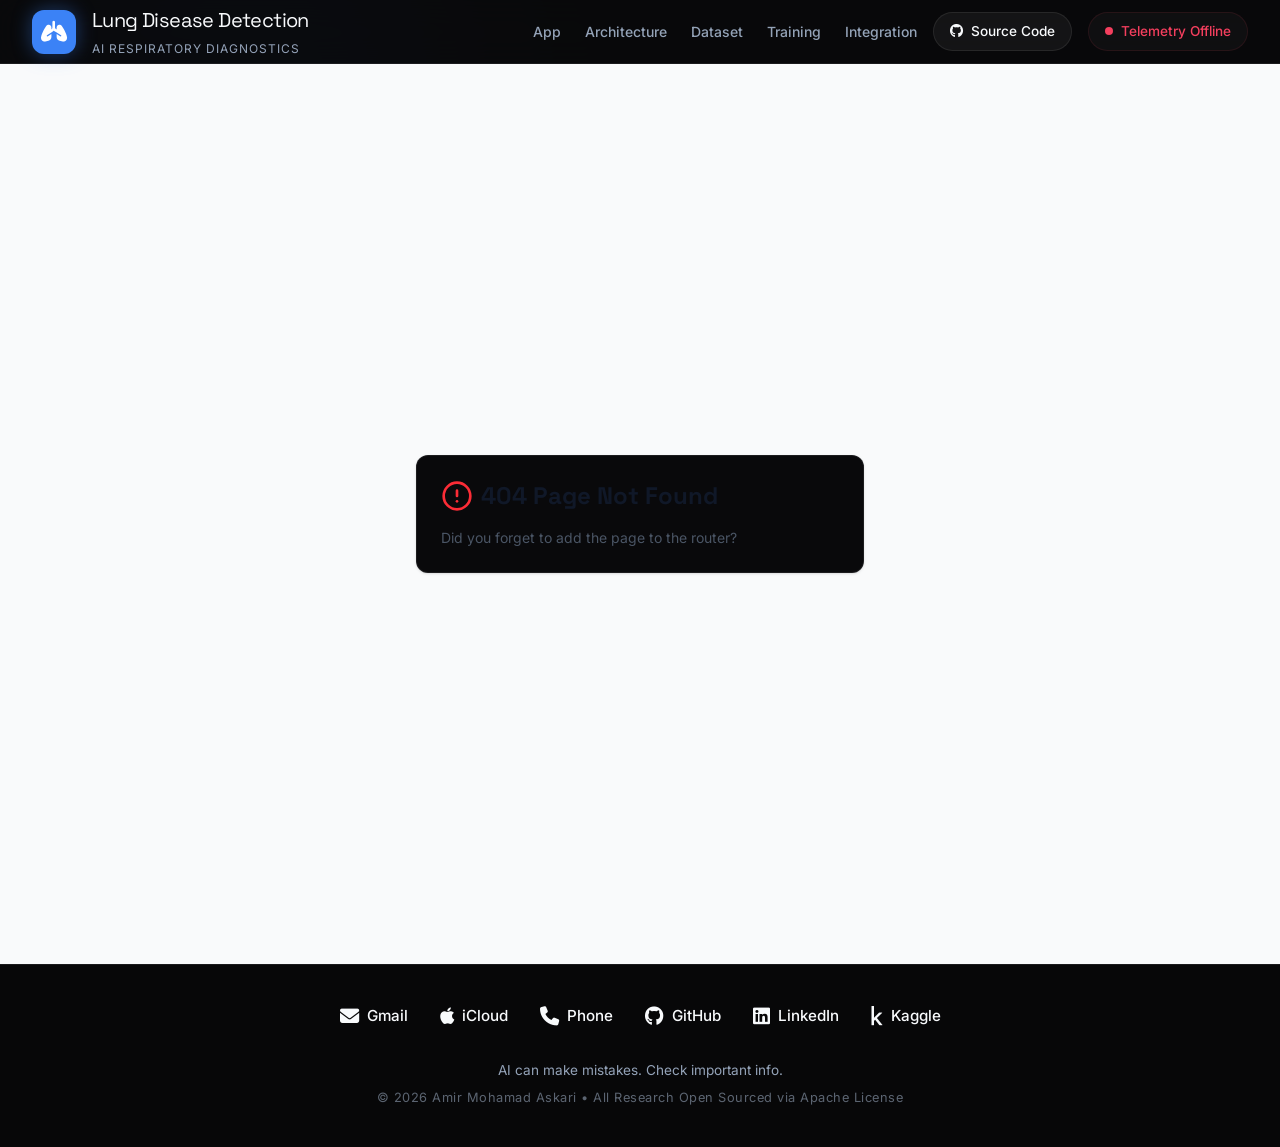
<file: deployment/frontend/index.html>
<!DOCTYPE html>
<html lang="en">
  <head>
    <meta charset="UTF-8" />
    <meta name="viewport" content="width=device-width, initial-scale=1.0, maximum-scale=1" />
    <title>Lung Disease Detection</title>
    <meta name="description" content="Lung Disease Detection — a Web App for Lung Disease Detection." />
    <meta name="robots" content="index, follow" />
    <meta property="og:title" content="Lung Disease Detection" />
    <meta property="og:description" content="Lung Disease Detection — a Web App for Lung Disease Detection." />
    <meta property="og:type" content="website" />
    <meta name="twitter:card" content="summary_large_image" />
    <meta name="twitter:title" content="Lung Disease Detection" />
    <meta name="twitter:description" content="Lung Disease Detection — a Web App for Lung Disease Detection." />
    <script>
      (function (location) {
        if (location.search[1] === "/") {
          var decoded = location.search
            .slice(1)
            .split("&")
            .map(function (part) {
              return part.replace(/~and~/g, "&");
            })
            .join("?");

          window.history.replaceState(
            null,
            null,
            location.pathname.slice(0, -1) + decoded + location.hash
          );
        }
      })(window.location);
    </script>
    <link rel="icon" type="image/svg+xml" href="./favicon.svg" />
    <link rel="preconnect" href="https://fonts.googleapis.com">
    <link rel="preconnect" href="https://fonts.gstatic.com" crossorigin>
    <link href="https://fonts.googleapis.com/css2?family=Inter:wght@300;400;500;600;700&family=Space+Grotesk:wght@500;700&display=swap" rel="stylesheet">
    <link href="https://cdnjs.cloudflare.com/ajax/libs/font-awesome/6.4.0/css/all.min.css" rel="stylesheet">
    <script src="./config.js"></script>
    <script type="module" crossorigin src="./app.js"></script>
    <link rel="stylesheet" crossorigin href="./styles.css">
  </head>
  <body>
    <div id="root"></div>
  </body>
</html>
</file>
<file: deployment/frontend/styles.css>
@import"https://fonts.googleapis.com/css2?family=Inter:wght@300;400;500;600;700&family=Space+Grotesk:wght@500;700&display=swap";@layer components;@layer properties{@supports (((-webkit-hyphens:none)) and (not (margin-trim:inline))) or ((-moz-orient:inline) and (not (color:rgb(from red r g b)))){*,:before,:after,::backdrop{--tw-translate-x:0;--tw-translate-y:0;--tw-translate-z:0;--tw-rotate-x:initial;--tw-rotate-y:initial;--tw-rotate-z:initial;--tw-skew-x:initial;--tw-skew-y:initial;--tw-space-y-reverse:0;--tw-space-x-reverse:0;--tw-divide-y-reverse:0;--tw-border-style:solid;--tw-leading:initial;--tw-font-weight:initial;--tw-tracking:initial;--tw-ordinal:initial;--tw-slashed-zero:initial;--tw-numeric-figure:initial;--tw-numeric-spacing:initial;--tw-numeric-fraction:initial;--tw-shadow:0 0 #0000;--tw-shadow-color:initial;--tw-shadow-alpha:100%;--tw-inset-shadow:0 0 #0000;--tw-inset-shadow-color:initial;--tw-inset-shadow-alpha:100%;--tw-ring-color:initial;--tw-ring-shadow:0 0 #0000;--tw-inset-ring-color:initial;--tw-inset-ring-shadow:0 0 #0000;--tw-ring-inset:initial;--tw-ring-offset-width:0px;--tw-ring-offset-color:#fff;--tw-ring-offset-shadow:0 0 #0000;--tw-outline-style:solid;--tw-blur:initial;--tw-brightness:initial;--tw-contrast:initial;--tw-grayscale:initial;--tw-hue-rotate:initial;--tw-invert:initial;--tw-opacity:initial;--tw-saturate:initial;--tw-sepia:initial;--tw-drop-shadow:initial;--tw-drop-shadow-color:initial;--tw-drop-shadow-alpha:100%;--tw-drop-shadow-size:initial;--tw-backdrop-blur:initial;--tw-backdrop-brightness:initial;--tw-backdrop-contrast:initial;--tw-backdrop-grayscale:initial;--tw-backdrop-hue-rotate:initial;--tw-backdrop-invert:initial;--tw-backdrop-opacity:initial;--tw-backdrop-saturate:initial;--tw-backdrop-sepia:initial;--tw-duration:initial;--tw-ease:initial;--tw-content:"";--tw-scale-x:1;--tw-scale-y:1;--tw-scale-z:1;--tw-animation-delay:0s;--tw-animation-direction:normal;--tw-animation-duration:initial;--tw-animation-fill-mode:none;--tw-animation-iteration-count:1;--tw-enter-blur:0;--tw-enter-opacity:1;--tw-enter-rotate:0;--tw-enter-scale:1;--tw-enter-translate-x:0;--tw-enter-translate-y:0;--tw-exit-blur:0;--tw-exit-opacity:1;--tw-exit-rotate:0;--tw-exit-scale:1;--tw-exit-translate-x:0;--tw-exit-translate-y:0}}}@layer theme{:root,:host{--color-red-50:oklch(97.1% .013 17.38);--color-red-300:oklch(80.8% .114 19.571);--color-red-400:oklch(70.4% .191 22.216);--color-red-500:oklch(63.7% .237 25.331);--color-red-600:oklch(57.7% .245 27.325);--color-amber-400:oklch(82.8% .189 84.429);--color-amber-500:oklch(76.9% .188 70.08);--color-emerald-400:oklch(76.5% .177 163.223);--color-emerald-500:oklch(69.6% .17 162.48);--color-cyan-400:oklch(78.9% .154 211.53);--color-cyan-500:oklch(71.5% .143 215.221);--color-purple-400:oklch(71.4% .203 305.504);--color-purple-500:oklch(62.7% .265 303.9);--color-rose-300:oklch(81% .117 11.638);--color-rose-400:oklch(71.2% .194 13.428);--color-rose-500:oklch(64.5% .246 16.439);--color-gray-50:oklch(98.5% .002 247.839);--color-gray-600:oklch(44.6% .03 256.802);--color-gray-900:oklch(21% .034 264.665);--color-black:#000;--color-white:#fff;--spacing:.25rem;--container-sm:24rem;--container-md:28rem;--container-lg:32rem;--container-3xl:48rem;--container-4xl:56rem;--container-5xl:64rem;--container-6xl:72rem;--text-xs:.75rem;--text-xs--line-height:calc(1 / .75);--text-sm:.875rem;--text-sm--line-height:calc(1.25 / .875);--text-base:1rem;--text-base--line-height: 1.5 ;--text-lg:1.125rem;--text-lg--line-height:calc(1.75 / 1.125);--text-xl:1.25rem;--text-xl--line-height:calc(1.75 / 1.25);--text-2xl:1.5rem;--text-2xl--line-height:calc(2 / 1.5);--text-3xl:1.875rem;--text-3xl--line-height: 1.2 ;--text-4xl:2.25rem;--text-4xl--line-height:calc(2.5 / 2.25);--text-5xl:3rem;--text-5xl--line-height:1;--text-7xl:4.5rem;--text-7xl--line-height:1;--font-weight-normal:400;--font-weight-medium:500;--font-weight-semibold:600;--font-weight-bold:700;--font-weight-black:900;--tracking-tight:-.025em;--tracking-wide:.025em;--tracking-wider:.05em;--tracking-widest:.1em;--leading-tight:1.25;--leading-snug:1.375;--leading-normal:1.5;--leading-relaxed:1.625;--radius-2xl:1rem;--ease-in-out:cubic-bezier(.4, 0, .2, 1);--animate-spin:spin 1s linear infinite;--animate-pulse:pulse 2s cubic-bezier(.4, 0, .6, 1) infinite;--blur-md:12px;--blur-3xl:64px;--aspect-video:16 / 9;--default-transition-duration:.15s;--default-transition-timing-function:cubic-bezier(.4, 0, .2, 1);--default-font-family:"Inter", sans-serif;--default-mono-font-family:var(--app-font-mono);--color-border:hsl(var(--border))}}@layer base{*,:after,:before,::backdrop{box-sizing:border-box;border:0 solid;margin:0;padding:0}::file-selector-button{box-sizing:border-box;border:0 solid;margin:0;padding:0}html,:host{-webkit-text-size-adjust:100%;tab-size:4;line-height:1.5;font-family:var(--default-font-family,ui-sans-serif, system-ui, sans-serif, "Apple Color Emoji", "Segoe UI Emoji", "Segoe UI Symbol", "Noto Color Emoji");font-feature-settings:var(--default-font-feature-settings,normal);font-variation-settings:var(--default-font-variation-settings,normal);-webkit-tap-highlight-color:transparent}hr{height:0;color:inherit;border-top-width:1px}abbr:where([title]){-webkit-text-decoration:underline dotted;text-decoration:underline dotted}h1,h2,h3,h4,h5,h6{font-size:inherit;font-weight:inherit}a{color:inherit;-webkit-text-decoration:inherit;text-decoration:inherit}b,strong{font-weight:bolder}code,kbd,samp,pre{font-family:var(--default-mono-font-family,ui-monospace, SFMono-Regular, Menlo, Monaco, Consolas, "Liberation Mono", "Courier New", monospace);font-feature-settings:var(--default-mono-font-feature-settings,normal);font-variation-settings:var(--default-mono-font-variation-settings,normal);font-size:1em}small{font-size:80%}sub,sup{vertical-align:baseline;font-size:75%;line-height:0;position:relative}sub{bottom:-.25em}sup{top:-.5em}table{text-indent:0;border-color:inherit;border-collapse:collapse}:-moz-focusring{outline:auto}progress{vertical-align:baseline}summary{display:list-item}ol,ul,menu{list-style:none}img,svg,video,canvas,audio,iframe,embed,object{vertical-align:middle;display:block}img,video{max-width:100%;height:auto}button,input,select,optgroup,textarea{font:inherit;font-feature-settings:inherit;font-variation-settings:inherit;letter-spacing:inherit;color:inherit;opacity:1;background-color:#0000;border-radius:0}::file-selector-button{font:inherit;font-feature-settings:inherit;font-variation-settings:inherit;letter-spacing:inherit;color:inherit;opacity:1;background-color:#0000;border-radius:0}:where(select:is([multiple],[size])) optgroup{font-weight:bolder}:where(select:is([multiple],[size])) optgroup option{padding-inline-start:20px}::file-selector-button{margin-inline-end:4px}::placeholder{opacity:1}@supports (not ((-webkit-appearance:-apple-pay-button))) or (contain-intrinsic-size:1px){::placeholder{color:currentColor}@supports (color:color-mix(in lab,red,red)){::placeholder{color:color-mix(in oklab,currentcolor 50%,transparent)}}}textarea{resize:vertical}::-webkit-search-decoration{-webkit-appearance:none}::-webkit-date-and-time-value{min-height:1lh;text-align:inherit}::-webkit-datetime-edit{display:inline-flex}::-webkit-datetime-edit-fields-wrapper{padding:0}::-webkit-datetime-edit{padding-block:0}::-webkit-datetime-edit-year-field{padding-block:0}::-webkit-datetime-edit-month-field{padding-block:0}::-webkit-datetime-edit-day-field{padding-block:0}::-webkit-datetime-edit-hour-field{padding-block:0}::-webkit-datetime-edit-minute-field{padding-block:0}::-webkit-datetime-edit-second-field{padding-block:0}::-webkit-datetime-edit-millisecond-field{padding-block:0}::-webkit-datetime-edit-meridiem-field{padding-block:0}::-webkit-calendar-picker-indicator{line-height:1}:-moz-ui-invalid{box-shadow:none}button,input:where([type=button],[type=reset],[type=submit]){appearance:button}::file-selector-button{appearance:button}::-webkit-inner-spin-button{height:auto}::-webkit-outer-spin-button{height:auto}[hidden]:where(:not([hidden=until-found])){display:none!important}*{border-color:hsl(var(--border))}body{background-color:hsl(var(--background));color:hsl(var(--foreground));-webkit-font-smoothing:antialiased;-moz-osx-font-smoothing:grayscale;font-family:Inter,sans-serif}h1,h2,h3,h4,h5,h6{font-family:Space Grotesk,sans-serif}}@layer utilities{.\@container\/field-group{container:field-group/inline-size}.pointer-events-auto{pointer-events:auto}.pointer-events-none{pointer-events:none}.invisible{visibility:hidden}.sr-only{clip-path:inset(50%);white-space:nowrap;border-width:0;width:1px;height:1px;margin:-1px;padding:0;position:absolute;overflow:hidden}.absolute{position:absolute}.fixed{position:fixed}.relative{position:relative}.static{position:static}.sticky{position:sticky}.inset-0{inset:calc(var(--spacing) * 0)}.inset-x-0{inset-inline:calc(var(--spacing) * 0)}.inset-y-0{inset-block:calc(var(--spacing) * 0)}.-top-2\.5{top:calc(var(--spacing) * -2.5)}.-top-12{top:calc(var(--spacing) * -12)}.top-0{top:calc(var(--spacing) * 0)}.top-1\.5{top:calc(var(--spacing) * 1.5)}.top-1\/2{top:50%}.top-2{top:calc(var(--spacing) * 2)}.top-3\.5{top:calc(var(--spacing) * 3.5)}.top-4{top:calc(var(--spacing) * 4)}.top-\[1px\]{top:1px}.top-\[50\%\]{top:50%}.top-\[60\%\]{top:60%}.top-full{top:100%}.-right-12{right:calc(var(--spacing) * -12)}.right-0{right:calc(var(--spacing) * 0)}.right-1{right:calc(var(--spacing) * 1)}.right-2{right:calc(var(--spacing) * 2)}.right-3{right:calc(var(--spacing) * 3)}.right-4{right:calc(var(--spacing) * 4)}.-bottom-12{bottom:calc(var(--spacing) * -12)}.bottom-0{bottom:calc(var(--spacing) * 0)}.-left-12{left:calc(var(--spacing) * -12)}.left-0{left:calc(var(--spacing) * 0)}.left-1\/2{left:50%}.left-2{left:calc(var(--spacing) * 2)}.left-\[50\%\]{left:50%}.z-0{z-index:0}.z-10{z-index:10}.z-20{z-index:20}.z-50{z-index:50}.z-\[1\]{z-index:1}.z-\[100\]{z-index:100}.order-first{order:-9999}.order-last{order:9999}.container{width:100%}@media(min-width:40rem){.container{max-width:40rem}}@media(min-width:48rem){.container{max-width:48rem}}@media(min-width:64rem){.container{max-width:64rem}}@media(min-width:80rem){.container{max-width:80rem}}@media(min-width:96rem){.container{max-width:96rem}}.\!m-0{margin:calc(var(--spacing) * 0)!important}.-mx-1{margin-inline:calc(var(--spacing) * -1)}.mx-2{margin-inline:calc(var(--spacing) * 2)}.mx-3\.5{margin-inline:calc(var(--spacing) * 3.5)}.mx-4{margin-inline:calc(var(--spacing) * 4)}.mx-auto{margin-inline:auto}.-my-2{margin-block:calc(var(--spacing) * -2)}.my-0{margin-block:calc(var(--spacing) * 0)}.my-0\.5{margin-block:calc(var(--spacing) * .5)}.my-1{margin-block:calc(var(--spacing) * 1)}.-mt-4{margin-top:calc(var(--spacing) * -4)}.mt-0\.5{margin-top:calc(var(--spacing) * .5)}.mt-1{margin-top:calc(var(--spacing) * 1)}.mt-1\.5{margin-top:calc(var(--spacing) * 1.5)}.mt-2{margin-top:calc(var(--spacing) * 2)}.mt-3{margin-top:calc(var(--spacing) * 3)}.mt-4{margin-top:calc(var(--spacing) * 4)}.mt-6{margin-top:calc(var(--spacing) * 6)}.mt-24{margin-top:calc(var(--spacing) * 24)}.mt-auto{margin-top:auto}.mr-2{margin-right:calc(var(--spacing) * 2)}.mb-1{margin-bottom:calc(var(--spacing) * 1)}.mb-2{margin-bottom:calc(var(--spacing) * 2)}.mb-3{margin-bottom:calc(var(--spacing) * 3)}.mb-4{margin-bottom:calc(var(--spacing) * 4)}.mb-6{margin-bottom:calc(var(--spacing) * 6)}.mb-8{margin-bottom:calc(var(--spacing) * 8)}.mb-10{margin-bottom:calc(var(--spacing) * 10)}.mb-12{margin-bottom:calc(var(--spacing) * 12)}.mb-16{margin-bottom:calc(var(--spacing) * 16)}.-ml-4{margin-left:calc(var(--spacing) * -4)}.ml-1{margin-left:calc(var(--spacing) * 1)}.ml-4{margin-left:calc(var(--spacing) * 4)}.ml-auto{margin-left:auto}.line-clamp-2{-webkit-line-clamp:2;-webkit-box-orient:vertical;display:-webkit-box;overflow:hidden}.block{display:block}.flex{display:flex}.grid{display:grid}.hidden{display:none}.inline-block{display:inline-block}.inline-flex{display:inline-flex}.table{display:table}.aspect-square{aspect-ratio:1}.aspect-video{aspect-ratio:var(--aspect-video)}.size-4{width:calc(var(--spacing) * 4);height:calc(var(--spacing) * 4)}.size-6{width:calc(var(--spacing) * 6);height:calc(var(--spacing) * 6)}.size-8{width:calc(var(--spacing) * 8);height:calc(var(--spacing) * 8)}.size-10{width:calc(var(--spacing) * 10);height:calc(var(--spacing) * 10)}.size-\[--cell-size\]{width:--cell-size;height:--cell-size}.h-1\.5{height:calc(var(--spacing) * 1.5)}.h-2{height:calc(var(--spacing) * 2)}.h-2\.5{height:calc(var(--spacing) * 2.5)}.h-3{height:calc(var(--spacing) * 3)}.h-3\.5{height:calc(var(--spacing) * 3.5)}.h-4{height:calc(var(--spacing) * 4)}.h-5{height:calc(var(--spacing) * 5)}.h-6{height:calc(var(--spacing) * 6)}.h-7{height:calc(var(--spacing) * 7)}.h-8{height:calc(var(--spacing) * 8)}.h-9{height:calc(var(--spacing) * 9)}.h-10{height:calc(var(--spacing) * 10)}.h-12{height:calc(var(--spacing) * 12)}.h-24{height:calc(var(--spacing) * 24)}.h-\[--cell-size\]{height:--cell-size}.h-\[1px\]{height:1px}.h-\[400px\]{height:400px}.h-\[800px\]{height:800px}.h-\[var\(--radix-navigation-menu-viewport-height\)\]{height:var(--radix-navigation-menu-viewport-height)}.h-\[var\(--radix-select-trigger-height\)\]{height:var(--radix-select-trigger-height)}.h-auto{height:auto}.h-full{height:100%}.h-px{height:1px}.h-svh{height:100svh}.max-h-\[--radix-context-menu-content-available-height\]{max-height:--radix-context-menu-content-available-height}.max-h-\[--radix-select-content-available-height\]{max-height:--radix-select-content-available-height}.max-h-\[300px\]{max-height:300px}.max-h-\[var\(--radix-dropdown-menu-content-available-height\)\]{max-height:var(--radix-dropdown-menu-content-available-height)}.max-h-screen{max-height:100vh}.min-h-0{min-height:calc(var(--spacing) * 0)}.min-h-8{min-height:calc(var(--spacing) * 8)}.min-h-9{min-height:calc(var(--spacing) * 9)}.min-h-10{min-height:calc(var(--spacing) * 10)}.min-h-\[60px\]{min-height:60px}.min-h-screen{min-height:100vh}.min-h-svh{min-height:100svh}.w-0{width:calc(var(--spacing) * 0)}.w-0\.5{width:calc(var(--spacing) * .5)}.w-1{width:calc(var(--spacing) * 1)}.w-1\.5{width:calc(var(--spacing) * 1.5)}.w-2{width:calc(var(--spacing) * 2)}.w-2\.5{width:calc(var(--spacing) * 2.5)}.w-3{width:calc(var(--spacing) * 3)}.w-3\.5{width:calc(var(--spacing) * 3.5)}.w-3\/4{width:75%}.w-4{width:calc(var(--spacing) * 4)}.w-5{width:calc(var(--spacing) * 5)}.w-6{width:calc(var(--spacing) * 6)}.w-7{width:calc(var(--spacing) * 7)}.w-8{width:calc(var(--spacing) * 8)}.w-9{width:calc(var(--spacing) * 9)}.w-10{width:calc(var(--spacing) * 10)}.w-24{width:calc(var(--spacing) * 24)}.w-64{width:calc(var(--spacing) * 64)}.w-72{width:calc(var(--spacing) * 72)}.w-\[--cell-size\]{width:--cell-size}.w-\[1px\]{width:1px}.w-\[100px\]{width:100px}.w-\[400px\]{width:400px}.w-\[800px\]{width:800px}.w-\[var\(--sidebar-width\)\]{width:var(--sidebar-width)}.w-auto{width:auto}.w-fit{width:fit-content}.w-full{width:100%}.w-max{width:max-content}.w-px{width:1px}.max-w-3xl{max-width:var(--container-3xl)}.max-w-4xl{max-width:var(--container-4xl)}.max-w-5xl{max-width:var(--container-5xl)}.max-w-6xl{max-width:var(--container-6xl)}.max-w-\[var\(--skeleton-width\)\]{max-width:var(--skeleton-width)}.max-w-lg{max-width:var(--container-lg)}.max-w-max{max-width:max-content}.max-w-md{max-width:var(--container-md)}.max-w-sm{max-width:var(--container-sm)}.min-w-0{min-width:calc(var(--spacing) * 0)}.min-w-5{min-width:calc(var(--spacing) * 5)}.min-w-8{min-width:calc(var(--spacing) * 8)}.min-w-9{min-width:calc(var(--spacing) * 9)}.min-w-10{min-width:calc(var(--spacing) * 10)}.min-w-\[--cell-size\]{min-width:--cell-size}.min-w-\[8rem\]{min-width:8rem}.min-w-\[12rem\]{min-width:12rem}.min-w-\[var\(--radix-select-trigger-width\)\]{min-width:var(--radix-select-trigger-width)}.flex-1{flex:1}.flex-shrink-0,.shrink-0{flex-shrink:0}.flex-grow,.grow{flex-grow:1}.grow-0{flex-grow:0}.basis-full{flex-basis:100%}.caption-bottom{caption-side:bottom}.border-collapse{border-collapse:collapse}.origin-\[--radix-context-menu-content-transform-origin\]{transform-origin:--radix-context-menu-content-transform-origin}.origin-\[--radix-dropdown-menu-content-transform-origin\]{transform-origin:--radix-dropdown-menu-content-transform-origin}.origin-\[--radix-hover-card-content-transform-origin\]{transform-origin:--radix-hover-card-content-transform-origin}.origin-\[--radix-menubar-content-transform-origin\]{transform-origin:--radix-menubar-content-transform-origin}.origin-\[--radix-popover-content-transform-origin\]{transform-origin:--radix-popover-content-transform-origin}.origin-\[--radix-select-content-transform-origin\]{transform-origin:--radix-select-content-transform-origin}.origin-\[--radix-tooltip-content-transform-origin\]{transform-origin:--radix-tooltip-content-transform-origin}.-translate-x-1\/2{--tw-translate-x: -50% ;translate:var(--tw-translate-x) var(--tw-translate-y)}.-translate-x-px{--tw-translate-x:-1px;translate:var(--tw-translate-x) var(--tw-translate-y)}.translate-x-\[-50\%\]{--tw-translate-x:-50%;translate:var(--tw-translate-x) var(--tw-translate-y)}.translate-x-px{--tw-translate-x:1px;translate:var(--tw-translate-x) var(--tw-translate-y)}.-translate-y-1\/2{--tw-translate-y: -50% ;translate:var(--tw-translate-x) var(--tw-translate-y)}.translate-y-\[-50\%\]{--tw-translate-y:-50%;translate:var(--tw-translate-x) var(--tw-translate-y)}.rotate-45{rotate:45deg}.rotate-90{rotate:90deg}.transform{transform:var(--tw-rotate-x,) var(--tw-rotate-y,) var(--tw-rotate-z,) var(--tw-skew-x,) var(--tw-skew-y,)}.animate-caret-blink{animation:1.25s ease-out infinite caret-blink}.animate-in{animation:enter var(--tw-animation-duration,var(--tw-duration,.15s))var(--tw-ease,ease)var(--tw-animation-delay,0s)var(--tw-animation-iteration-count,1)var(--tw-animation-direction,normal)var(--tw-animation-fill-mode,none)}.animate-pulse{animation:var(--animate-pulse)}.animate-spin{animation:var(--animate-spin)}.cursor-default{cursor:default}.cursor-pointer{cursor:pointer}.cursor-text{cursor:text}.touch-none{touch-action:none}.resize-none{resize:none}.list-disc{list-style-type:disc}.list-none{list-style-type:none}.grid-cols-1{grid-template-columns:repeat(1,minmax(0,1fr))}.grid-cols-2{grid-template-columns:repeat(2,minmax(0,1fr))}.flex-col{flex-direction:column}.flex-col-reverse{flex-direction:column-reverse}.flex-row{flex-direction:row}.flex-wrap{flex-wrap:wrap}.place-content-center{place-content:center}.items-center{align-items:center}.items-end{align-items:flex-end}.items-start{align-items:flex-start}.items-stretch{align-items:stretch}.justify-between{justify-content:space-between}.justify-center{justify-content:center}.justify-start{justify-content:flex-start}.gap-1{gap:calc(var(--spacing) * 1)}.gap-1\.5{gap:calc(var(--spacing) * 1.5)}.gap-2{gap:calc(var(--spacing) * 2)}.gap-2\.5{gap:calc(var(--spacing) * 2.5)}.gap-3{gap:calc(var(--spacing) * 3)}.gap-4{gap:calc(var(--spacing) * 4)}.gap-5{gap:calc(var(--spacing) * 5)}.gap-6{gap:calc(var(--spacing) * 6)}.gap-7{gap:calc(var(--spacing) * 7)}.gap-8{gap:calc(var(--spacing) * 8)}:where(.space-y-1>:not(:last-child)){--tw-space-y-reverse:0;margin-block-start:calc(calc(var(--spacing) * 1) * var(--tw-space-y-reverse));margin-block-end:calc(calc(var(--spacing) * 1) * calc(1 - var(--tw-space-y-reverse)))}:where(.space-y-1\.5>:not(:last-child)){--tw-space-y-reverse:0;margin-block-start:calc(calc(var(--spacing) * 1.5) * var(--tw-space-y-reverse));margin-block-end:calc(calc(var(--spacing) * 1.5) * calc(1 - var(--tw-space-y-reverse)))}:where(.space-y-2>:not(:last-child)){--tw-space-y-reverse:0;margin-block-start:calc(calc(var(--spacing) * 2) * var(--tw-space-y-reverse));margin-block-end:calc(calc(var(--spacing) * 2) * calc(1 - var(--tw-space-y-reverse)))}:where(.space-y-3>:not(:last-child)){--tw-space-y-reverse:0;margin-block-start:calc(calc(var(--spacing) * 3) * var(--tw-space-y-reverse));margin-block-end:calc(calc(var(--spacing) * 3) * calc(1 - var(--tw-space-y-reverse)))}:where(.space-y-4>:not(:last-child)){--tw-space-y-reverse:0;margin-block-start:calc(calc(var(--spacing) * 4) * var(--tw-space-y-reverse));margin-block-end:calc(calc(var(--spacing) * 4) * calc(1 - var(--tw-space-y-reverse)))}:where(.space-y-5>:not(:last-child)){--tw-space-y-reverse:0;margin-block-start:calc(calc(var(--spacing) * 5) * var(--tw-space-y-reverse));margin-block-end:calc(calc(var(--spacing) * 5) * calc(1 - var(--tw-space-y-reverse)))}:where(.space-y-6>:not(:last-child)){--tw-space-y-reverse:0;margin-block-start:calc(calc(var(--spacing) * 6) * var(--tw-space-y-reverse));margin-block-end:calc(calc(var(--spacing) * 6) * calc(1 - var(--tw-space-y-reverse)))}:where(.space-y-8>:not(:last-child)){--tw-space-y-reverse:0;margin-block-start:calc(calc(var(--spacing) * 8) * var(--tw-space-y-reverse));margin-block-end:calc(calc(var(--spacing) * 8) * calc(1 - var(--tw-space-y-reverse)))}:where(.space-y-12>:not(:last-child)){--tw-space-y-reverse:0;margin-block-start:calc(calc(var(--spacing) * 12) * var(--tw-space-y-reverse));margin-block-end:calc(calc(var(--spacing) * 12) * calc(1 - var(--tw-space-y-reverse)))}:where(.space-x-1>:not(:last-child)){--tw-space-x-reverse:0;margin-inline-start:calc(calc(var(--spacing) * 1) * var(--tw-space-x-reverse));margin-inline-end:calc(calc(var(--spacing) * 1) * calc(1 - var(--tw-space-x-reverse)))}:where(.space-x-4>:not(:last-child)){--tw-space-x-reverse:0;margin-inline-start:calc(calc(var(--spacing) * 4) * var(--tw-space-x-reverse));margin-inline-end:calc(calc(var(--spacing) * 4) * calc(1 - var(--tw-space-x-reverse)))}:where(.divide-y>:not(:last-child)){--tw-divide-y-reverse:0;border-bottom-style:var(--tw-border-style);border-top-style:var(--tw-border-style);border-top-width:calc(1px * var(--tw-divide-y-reverse));border-bottom-width:calc(1px * calc(1 - var(--tw-divide-y-reverse)))}:where(.divide-white\/5>:not(:last-child)){border-color:#ffffff0d}@supports (color:color-mix(in lab,red,red)){:where(.divide-white\/5>:not(:last-child)){border-color:color-mix(in oklab,var(--color-white) 5%,transparent)}}.self-stretch{align-self:stretch}.truncate{text-overflow:ellipsis;white-space:nowrap;overflow:hidden}.overflow-auto{overflow:auto}.overflow-hidden{overflow:hidden}.overflow-x-auto{overflow-x:auto}.overflow-x-hidden{overflow-x:hidden}.overflow-y-auto{overflow-y:auto}.rounded{border-radius:.25rem}.rounded-2xl{border-radius:var(--radius-2xl)}.rounded-\[2px\]{border-radius:2px}.rounded-\[calc\(var\(--radius\)-5px\)\]{border-radius:calc(var(--radius) - 5px)}.rounded-\[inherit\]{border-radius:inherit}.rounded-full{border-radius:3.40282e38px}.rounded-lg{border-radius:var(--radius)}.rounded-md{border-radius:calc(var(--radius) - 2px)}.rounded-none{border-radius:0}.rounded-sm{border-radius:calc(var(--radius) - 4px)}.rounded-xl{border-radius:calc(var(--radius) + 4px)}.rounded-t-\[10px\]{border-top-left-radius:10px;border-top-right-radius:10px}.rounded-l-md{border-top-left-radius:calc(var(--radius) - 2px);border-bottom-left-radius:calc(var(--radius) - 2px)}.rounded-tl-sm{border-top-left-radius:calc(var(--radius) - 4px)}.rounded-r-md{border-top-right-radius:calc(var(--radius) - 2px);border-bottom-right-radius:calc(var(--radius) - 2px)}.border{border-style:var(--tw-border-style);border-width:1px}.border-0{border-style:var(--tw-border-style);border-width:0}.border-2{border-style:var(--tw-border-style);border-width:2px}.border-\[1\.5px\]{border-style:var(--tw-border-style);border-width:1.5px}.border-y{border-block-style:var(--tw-border-style);border-block-width:1px}.border-t{border-top-style:var(--tw-border-style);border-top-width:1px}.border-r{border-right-style:var(--tw-border-style);border-right-width:1px}.border-b{border-bottom-style:var(--tw-border-style);border-bottom-width:1px}.border-l{border-left-style:var(--tw-border-style);border-left-width:1px}.border-dashed{--tw-border-style:dashed;border-style:dashed}.\[border-color\:var\(--badge-outline\)\]{border-color:var(--badge-outline)}.\[border-color\:var\(--button-outline\)\]{border-color:var(--button-outline)}.border-\[--color-border\]{border-color:--color-border}.border-amber-500\/30{border-color:#f99c004d}@supports (color:color-mix(in lab,red,red)){.border-amber-500\/30{border-color:color-mix(in oklab,var(--color-amber-500) 30%,transparent)}}.border-amber-500\/40{border-color:#f99c0066}@supports (color:color-mix(in lab,red,red)){.border-amber-500\/40{border-color:color-mix(in oklab,var(--color-amber-500) 40%,transparent)}}.border-amber-500\/50{border-color:#f99c0080}@supports (color:color-mix(in lab,red,red)){.border-amber-500\/50{border-color:color-mix(in oklab,var(--color-amber-500) 50%,transparent)}}.border-border,.border-border\/50{border-color:hsl(var(--border))}@supports (color:color-mix(in lab,red,red)){.border-border\/50{border-color:color-mix(in oklab,hsl(var(--border)) 50%,transparent)}}.border-cyan-500\/30{border-color:#00b7d74d}@supports (color:color-mix(in lab,red,red)){.border-cyan-500\/30{border-color:color-mix(in oklab,var(--color-cyan-500) 30%,transparent)}}.border-destructive{border-color:hsl(var(--destructive))}.border-destructive-border{border-color:var(--destructive-border)}.border-destructive\/50{border-color:hsl(var(--destructive))}@supports (color:color-mix(in lab,red,red)){.border-destructive\/50{border-color:color-mix(in oklab,hsl(var(--destructive)) 50%,transparent)}}.border-emerald-500\/30{border-color:#00bb7f4d}@supports (color:color-mix(in lab,red,red)){.border-emerald-500\/30{border-color:color-mix(in oklab,var(--color-emerald-500) 30%,transparent)}}.border-emerald-500\/40{border-color:#00bb7f66}@supports (color:color-mix(in lab,red,red)){.border-emerald-500\/40{border-color:color-mix(in oklab,var(--color-emerald-500) 40%,transparent)}}.border-emerald-500\/50{border-color:#00bb7f80}@supports (color:color-mix(in lab,red,red)){.border-emerald-500\/50{border-color:color-mix(in oklab,var(--color-emerald-500) 50%,transparent)}}.border-input{border-color:hsl(var(--input))}.border-primary{border-color:hsl(var(--primary))}.border-primary-border{border-color:var(--primary-border)}.border-primary\/20{border-color:hsl(var(--primary))}@supports (color:color-mix(in lab,red,red)){.border-primary\/20{border-color:color-mix(in oklab,hsl(var(--primary)) 20%,transparent)}}.border-primary\/30{border-color:hsl(var(--primary))}@supports (color:color-mix(in lab,red,red)){.border-primary\/30{border-color:color-mix(in oklab,hsl(var(--primary)) 30%,transparent)}}.border-primary\/40{border-color:hsl(var(--primary))}@supports (color:color-mix(in lab,red,red)){.border-primary\/40{border-color:color-mix(in oklab,hsl(var(--primary)) 40%,transparent)}}.border-primary\/50{border-color:hsl(var(--primary))}@supports (color:color-mix(in lab,red,red)){.border-primary\/50{border-color:color-mix(in oklab,hsl(var(--primary)) 50%,transparent)}}.border-purple-500\/30{border-color:#ac4bff4d}@supports (color:color-mix(in lab,red,red)){.border-purple-500\/30{border-color:color-mix(in oklab,var(--color-purple-500) 30%,transparent)}}.border-purple-500\/40{border-color:#ac4bff66}@supports (color:color-mix(in lab,red,red)){.border-purple-500\/40{border-color:color-mix(in oklab,var(--color-purple-500) 40%,transparent)}}.border-rose-500\/30{border-color:#ff23574d}@supports (color:color-mix(in lab,red,red)){.border-rose-500\/30{border-color:color-mix(in oklab,var(--color-rose-500) 30%,transparent)}}.border-rose-500\/40{border-color:#ff235766}@supports (color:color-mix(in lab,red,red)){.border-rose-500\/40{border-color:color-mix(in oklab,var(--color-rose-500) 40%,transparent)}}.border-rose-500\/50{border-color:#ff235780}@supports (color:color-mix(in lab,red,red)){.border-rose-500\/50{border-color:color-mix(in oklab,var(--color-rose-500) 50%,transparent)}}.border-secondary-border{border-color:var(--secondary-border)}.border-sidebar-border{border-color:hsl(var(--sidebar-border))}.border-transparent{border-color:#0000}.border-white\/5{border-color:#ffffff0d}@supports (color:color-mix(in lab,red,red)){.border-white\/5{border-color:color-mix(in oklab,var(--color-white) 5%,transparent)}}.border-white\/10{border-color:#ffffff1a}@supports (color:color-mix(in lab,red,red)){.border-white\/10{border-color:color-mix(in oklab,var(--color-white) 10%,transparent)}}.border-white\/20{border-color:#fff3}@supports (color:color-mix(in lab,red,red)){.border-white\/20{border-color:color-mix(in oklab,var(--color-white) 20%,transparent)}}.border-t-transparent{border-top-color:#0000}.border-l-transparent{border-left-color:#0000}.bg-\[\#0d0d12\]{background-color:#0d0d12}.bg-\[--color-bg\]{background-color:--color-bg}.bg-accent{background-color:hsl(var(--accent))}.bg-amber-500{background-color:var(--color-amber-500)}.bg-amber-500\/15{background-color:#f99c0026}@supports (color:color-mix(in lab,red,red)){.bg-amber-500\/15{background-color:color-mix(in oklab,var(--color-amber-500) 15%,transparent)}}.bg-amber-500\/20{background-color:#f99c0033}@supports (color:color-mix(in lab,red,red)){.bg-amber-500\/20{background-color:color-mix(in oklab,var(--color-amber-500) 20%,transparent)}}.bg-background,.bg-background\/50{background-color:hsl(var(--background))}@supports (color:color-mix(in lab,red,red)){.bg-background\/50{background-color:color-mix(in oklab,hsl(var(--background)) 50%,transparent)}}.bg-black{background-color:var(--color-black)}.bg-black\/30{background-color:#0000004d}@supports (color:color-mix(in lab,red,red)){.bg-black\/30{background-color:color-mix(in oklab,var(--color-black) 30%,transparent)}}.bg-black\/40{background-color:#0006}@supports (color:color-mix(in lab,red,red)){.bg-black\/40{background-color:color-mix(in oklab,var(--color-black) 40%,transparent)}}.bg-black\/50{background-color:#00000080}@supports (color:color-mix(in lab,red,red)){.bg-black\/50{background-color:color-mix(in oklab,var(--color-black) 50%,transparent)}}.bg-black\/80{background-color:#000c}@supports (color:color-mix(in lab,red,red)){.bg-black\/80{background-color:color-mix(in oklab,var(--color-black) 80%,transparent)}}.bg-border{background-color:hsl(var(--border))}.bg-card{background-color:hsl(var(--card))}.bg-cyan-500\/15{background-color:#00b7d726}@supports (color:color-mix(in lab,red,red)){.bg-cyan-500\/15{background-color:color-mix(in oklab,var(--color-cyan-500) 15%,transparent)}}.bg-destructive{background-color:hsl(var(--destructive))}.bg-emerald-400{background-color:var(--color-emerald-400)}.bg-emerald-500{background-color:var(--color-emerald-500)}.bg-emerald-500\/10{background-color:#00bb7f1a}@supports (color:color-mix(in lab,red,red)){.bg-emerald-500\/10{background-color:color-mix(in oklab,var(--color-emerald-500) 10%,transparent)}}.bg-emerald-500\/15{background-color:#00bb7f26}@supports (color:color-mix(in lab,red,red)){.bg-emerald-500\/15{background-color:color-mix(in oklab,var(--color-emerald-500) 15%,transparent)}}.bg-emerald-500\/20{background-color:#00bb7f33}@supports (color:color-mix(in lab,red,red)){.bg-emerald-500\/20{background-color:color-mix(in oklab,var(--color-emerald-500) 20%,transparent)}}.bg-foreground{background-color:hsl(var(--foreground))}.bg-gray-50{background-color:var(--color-gray-50)}.bg-input{background-color:hsl(var(--input))}.bg-muted,.bg-muted\/50{background-color:hsl(var(--muted))}@supports (color:color-mix(in lab,red,red)){.bg-muted\/50{background-color:color-mix(in oklab,hsl(var(--muted)) 50%,transparent)}}.bg-popover{background-color:hsl(var(--popover))}.bg-primary,.bg-primary\/5{background-color:hsl(var(--primary))}@supports (color:color-mix(in lab,red,red)){.bg-primary\/5{background-color:color-mix(in oklab,hsl(var(--primary)) 5%,transparent)}}.bg-primary\/10{background-color:hsl(var(--primary))}@supports (color:color-mix(in lab,red,red)){.bg-primary\/10{background-color:color-mix(in oklab,hsl(var(--primary)) 10%,transparent)}}.bg-primary\/15{background-color:hsl(var(--primary))}@supports (color:color-mix(in lab,red,red)){.bg-primary\/15{background-color:color-mix(in oklab,hsl(var(--primary)) 15%,transparent)}}.bg-primary\/20{background-color:hsl(var(--primary))}@supports (color:color-mix(in lab,red,red)){.bg-primary\/20{background-color:color-mix(in oklab,hsl(var(--primary)) 20%,transparent)}}.bg-primary\/30{background-color:hsl(var(--primary))}@supports (color:color-mix(in lab,red,red)){.bg-primary\/30{background-color:color-mix(in oklab,hsl(var(--primary)) 30%,transparent)}}.bg-primary\/80{background-color:hsl(var(--primary))}@supports (color:color-mix(in lab,red,red)){.bg-primary\/80{background-color:color-mix(in oklab,hsl(var(--primary)) 80%,transparent)}}.bg-purple-500{background-color:var(--color-purple-500)}.bg-purple-500\/15{background-color:#ac4bff26}@supports (color:color-mix(in lab,red,red)){.bg-purple-500\/15{background-color:color-mix(in oklab,var(--color-purple-500) 15%,transparent)}}.bg-purple-500\/20{background-color:#ac4bff33}@supports (color:color-mix(in lab,red,red)){.bg-purple-500\/20{background-color:color-mix(in oklab,var(--color-purple-500) 20%,transparent)}}.bg-rose-400{background-color:var(--color-rose-400)}.bg-rose-500{background-color:var(--color-rose-500)}.bg-rose-500\/10{background-color:#ff23571a}@supports (color:color-mix(in lab,red,red)){.bg-rose-500\/10{background-color:color-mix(in oklab,var(--color-rose-500) 10%,transparent)}}.bg-rose-500\/15{background-color:#ff235726}@supports (color:color-mix(in lab,red,red)){.bg-rose-500\/15{background-color:color-mix(in oklab,var(--color-rose-500) 15%,transparent)}}.bg-rose-500\/20{background-color:#ff235733}@supports (color:color-mix(in lab,red,red)){.bg-rose-500\/20{background-color:color-mix(in oklab,var(--color-rose-500) 20%,transparent)}}.bg-secondary{background-color:hsl(var(--secondary))}.bg-sidebar{background-color:hsl(var(--sidebar))}.bg-sidebar-border{background-color:hsl(var(--sidebar-border))}.bg-transparent{background-color:#0000}.bg-white\/2{background-color:#ffffff05}@supports (color:color-mix(in lab,red,red)){.bg-white\/2{background-color:color-mix(in oklab,var(--color-white) 2%,transparent)}}.bg-white\/5{background-color:#ffffff0d}@supports (color:color-mix(in lab,red,red)){.bg-white\/5{background-color:color-mix(in oklab,var(--color-white) 5%,transparent)}}.bg-white\/10{background-color:#ffffff1a}@supports (color:color-mix(in lab,red,red)){.bg-white\/10{background-color:color-mix(in oklab,var(--color-white) 10%,transparent)}}.bg-white\/20{background-color:#fff3}@supports (color:color-mix(in lab,red,red)){.bg-white\/20{background-color:color-mix(in oklab,var(--color-white) 20%,transparent)}}.fill-current{fill:currentColor}.fill-primary{fill:hsl(var(--primary))}.p-0{padding:calc(var(--spacing) * 0)}.p-1{padding:calc(var(--spacing) * 1)}.p-2{padding:calc(var(--spacing) * 2)}.p-3{padding:calc(var(--spacing) * 3)}.p-4{padding:calc(var(--spacing) * 4)}.p-5{padding:calc(var(--spacing) * 5)}.p-6{padding:calc(var(--spacing) * 6)}.p-8{padding:calc(var(--spacing) * 8)}.p-\[1px\]{padding:1px}.px-1{padding-inline:calc(var(--spacing) * 1)}.px-1\.5{padding-inline:calc(var(--spacing) * 1.5)}.px-2{padding-inline:calc(var(--spacing) * 2)}.px-2\.5{padding-inline:calc(var(--spacing) * 2.5)}.px-3{padding-inline:calc(var(--spacing) * 3)}.px-4{padding-inline:calc(var(--spacing) * 4)}.px-5{padding-inline:calc(var(--spacing) * 5)}.px-6{padding-inline:calc(var(--spacing) * 6)}.px-8{padding-inline:calc(var(--spacing) * 8)}.px-\[--cell-size\]{padding-inline:--cell-size}.py-0\.5{padding-block:calc(var(--spacing) * .5)}.py-1{padding-block:calc(var(--spacing) * 1)}.py-1\.5{padding-block:calc(var(--spacing) * 1.5)}.py-2{padding-block:calc(var(--spacing) * 2)}.py-3{padding-block:calc(var(--spacing) * 3)}.py-4{padding-block:calc(var(--spacing) * 4)}.py-6{padding-block:calc(var(--spacing) * 6)}.py-8{padding-block:calc(var(--spacing) * 8)}.py-12{padding-block:calc(var(--spacing) * 12)}.py-20{padding-block:calc(var(--spacing) * 20)}.pt-0{padding-top:calc(var(--spacing) * 0)}.pt-3{padding-top:calc(var(--spacing) * 3)}.pt-4{padding-top:calc(var(--spacing) * 4)}.pt-6{padding-top:calc(var(--spacing) * 6)}.pr-1{padding-right:calc(var(--spacing) * 1)}.pr-2{padding-right:calc(var(--spacing) * 2)}.pr-2\.5{padding-right:calc(var(--spacing) * 2.5)}.pr-3{padding-right:calc(var(--spacing) * 3)}.pr-8{padding-right:calc(var(--spacing) * 8)}.pb-3{padding-bottom:calc(var(--spacing) * 3)}.pb-4{padding-bottom:calc(var(--spacing) * 4)}.pb-5{padding-bottom:calc(var(--spacing) * 5)}.pl-2{padding-left:calc(var(--spacing) * 2)}.pl-2\.5{padding-left:calc(var(--spacing) * 2.5)}.pl-3{padding-left:calc(var(--spacing) * 3)}.pl-4{padding-left:calc(var(--spacing) * 4)}.pl-8{padding-left:calc(var(--spacing) * 8)}.text-center{text-align:center}.text-left{text-align:left}.align-middle{vertical-align:middle}.font-heading{font-family:Space Grotesk,sans-serif}.font-mono{font-family:var(--app-font-mono)}.font-sans{font-family:Inter,sans-serif}.text-2xl{font-size:var(--text-2xl);line-height:var(--tw-leading,var(--text-2xl--line-height))}.text-3xl{font-size:var(--text-3xl);line-height:var(--tw-leading,var(--text-3xl--line-height))}.text-4xl{font-size:var(--text-4xl);line-height:var(--tw-leading,var(--text-4xl--line-height))}.text-5xl{font-size:var(--text-5xl);line-height:var(--tw-leading,var(--text-5xl--line-height))}.text-base{font-size:var(--text-base);line-height:var(--tw-leading,var(--text-base--line-height))}.text-lg{font-size:var(--text-lg);line-height:var(--tw-leading,var(--text-lg--line-height))}.text-sm{font-size:var(--text-sm);line-height:var(--tw-leading,var(--text-sm--line-height))}.text-sm\/relaxed{font-size:var(--text-sm);line-height:var(--leading-relaxed)}.text-xl{font-size:var(--text-xl);line-height:var(--tw-leading,var(--text-xl--line-height))}.text-xs{font-size:var(--text-xs);line-height:var(--tw-leading,var(--text-xs--line-height))}.text-\[0\.8rem\]{font-size:.8rem}.text-\[10px\]{font-size:10px}.leading-none{--tw-leading:1;line-height:1}.leading-normal{--tw-leading:var(--leading-normal);line-height:var(--leading-normal)}.leading-relaxed{--tw-leading:var(--leading-relaxed);line-height:var(--leading-relaxed)}.leading-snug{--tw-leading:var(--leading-snug);line-height:var(--leading-snug)}.leading-tight{--tw-leading:var(--leading-tight);line-height:var(--leading-tight)}.font-black{--tw-font-weight:var(--font-weight-black);font-weight:var(--font-weight-black)}.font-bold{--tw-font-weight:var(--font-weight-bold);font-weight:var(--font-weight-bold)}.font-medium{--tw-font-weight:var(--font-weight-medium);font-weight:var(--font-weight-medium)}.font-normal{--tw-font-weight:var(--font-weight-normal);font-weight:var(--font-weight-normal)}.font-semibold{--tw-font-weight:var(--font-weight-semibold);font-weight:var(--font-weight-semibold)}.tracking-tight{--tw-tracking:var(--tracking-tight);letter-spacing:var(--tracking-tight)}.tracking-wide{--tw-tracking:var(--tracking-wide);letter-spacing:var(--tracking-wide)}.tracking-wider{--tw-tracking:var(--tracking-wider);letter-spacing:var(--tracking-wider)}.tracking-widest{--tw-tracking:var(--tracking-widest);letter-spacing:var(--tracking-widest)}.text-balance{text-wrap:balance}.break-words{overflow-wrap:break-word}.whitespace-nowrap{white-space:nowrap}.whitespace-pre{white-space:pre}.text-accent-foreground{color:hsl(var(--accent-foreground))}.text-amber-400{color:var(--color-amber-400)}.text-amber-500{color:var(--color-amber-500)}.text-card-foreground{color:hsl(var(--card-foreground))}.text-current{color:currentColor}.text-cyan-400{color:var(--color-cyan-400)}.text-destructive{color:hsl(var(--destructive))}.text-destructive-foreground{color:hsl(var(--destructive-foreground))}.text-emerald-400{color:var(--color-emerald-400)}.text-foreground,.text-foreground\/50{color:hsl(var(--foreground))}@supports (color:color-mix(in lab,red,red)){.text-foreground\/50{color:color-mix(in oklab,hsl(var(--foreground)) 50%,transparent)}}.text-gray-600{color:var(--color-gray-600)}.text-gray-900{color:var(--color-gray-900)}.text-muted-foreground,.text-muted-foreground\/30{color:hsl(var(--muted-foreground))}@supports (color:color-mix(in lab,red,red)){.text-muted-foreground\/30{color:color-mix(in oklab,hsl(var(--muted-foreground)) 30%,transparent)}}.text-muted-foreground\/50{color:hsl(var(--muted-foreground))}@supports (color:color-mix(in lab,red,red)){.text-muted-foreground\/50{color:color-mix(in oklab,hsl(var(--muted-foreground)) 50%,transparent)}}.text-muted-foreground\/60{color:hsl(var(--muted-foreground))}@supports (color:color-mix(in lab,red,red)){.text-muted-foreground\/60{color:color-mix(in oklab,hsl(var(--muted-foreground)) 60%,transparent)}}.text-popover-foreground{color:hsl(var(--popover-foreground))}.text-primary{color:hsl(var(--primary))}.text-primary-foreground{color:hsl(var(--primary-foreground))}.text-primary\/30{color:hsl(var(--primary))}@supports (color:color-mix(in lab,red,red)){.text-primary\/30{color:color-mix(in oklab,hsl(var(--primary)) 30%,transparent)}}.text-primary\/70{color:hsl(var(--primary))}@supports (color:color-mix(in lab,red,red)){.text-primary\/70{color:color-mix(in oklab,hsl(var(--primary)) 70%,transparent)}}.text-primary\/90{color:hsl(var(--primary))}@supports (color:color-mix(in lab,red,red)){.text-primary\/90{color:color-mix(in oklab,hsl(var(--primary)) 90%,transparent)}}.text-purple-400{color:var(--color-purple-400)}.text-red-500{color:var(--color-red-500)}.text-rose-300{color:var(--color-rose-300)}.text-rose-400{color:var(--color-rose-400)}.text-rose-500{color:var(--color-rose-500)}.text-secondary-foreground{color:hsl(var(--secondary-foreground))}.text-sidebar-foreground,.text-sidebar-foreground\/70{color:hsl(var(--sidebar-foreground))}@supports (color:color-mix(in lab,red,red)){.text-sidebar-foreground\/70{color:color-mix(in oklab,hsl(var(--sidebar-foreground)) 70%,transparent)}}.text-white{color:var(--color-white)}.text-white\/80{color:#fffc}@supports (color:color-mix(in lab,red,red)){.text-white\/80{color:color-mix(in oklab,var(--color-white) 80%,transparent)}}.uppercase{text-transform:uppercase}.italic{font-style:italic}.tabular-nums{--tw-numeric-spacing:tabular-nums;font-variant-numeric:var(--tw-ordinal,) var(--tw-slashed-zero,) var(--tw-numeric-figure,) var(--tw-numeric-spacing,) var(--tw-numeric-fraction,)}.underline-offset-4{text-underline-offset:4px}.opacity-0{opacity:0}.opacity-30{opacity:.3}.opacity-50{opacity:.5}.opacity-60{opacity:.6}.opacity-70{opacity:.7}.opacity-90{opacity:.9}.mix-blend-screen{mix-blend-mode:screen}.shadow{--tw-shadow:0 1px 3px 0 var(--tw-shadow-color,#0000001a), 0 1px 2px -1px var(--tw-shadow-color,#0000001a);box-shadow:var(--tw-inset-shadow),var(--tw-inset-ring-shadow),var(--tw-ring-offset-shadow),var(--tw-ring-shadow),var(--tw-shadow)}.shadow-\[0_0_0_1px_hsl\(var\(--sidebar-border\)\)\]{--tw-shadow:0 0 0 1px var(--tw-shadow-color,hsl(var(--sidebar-border)));box-shadow:var(--tw-inset-shadow),var(--tw-inset-ring-shadow),var(--tw-ring-offset-shadow),var(--tw-ring-shadow),var(--tw-shadow)}.shadow-\[0_0_30px_rgba\(59\,130\,246\,0\.3\)\]{--tw-shadow:0 0 30px var(--tw-shadow-color,#3b82f64d);box-shadow:var(--tw-inset-shadow),var(--tw-inset-ring-shadow),var(--tw-ring-offset-shadow),var(--tw-ring-shadow),var(--tw-shadow)}.shadow-lg{--tw-shadow:0 10px 15px -3px var(--tw-shadow-color,#0000001a), 0 4px 6px -4px var(--tw-shadow-color,#0000001a);box-shadow:var(--tw-inset-shadow),var(--tw-inset-ring-shadow),var(--tw-ring-offset-shadow),var(--tw-ring-shadow),var(--tw-shadow)}.shadow-md{--tw-shadow:0 4px 6px -1px var(--tw-shadow-color,#0000001a), 0 2px 4px -2px var(--tw-shadow-color,#0000001a);box-shadow:var(--tw-inset-shadow),var(--tw-inset-ring-shadow),var(--tw-ring-offset-shadow),var(--tw-ring-shadow),var(--tw-shadow)}.shadow-none{--tw-shadow:0 0 #0000;box-shadow:var(--tw-inset-shadow),var(--tw-inset-ring-shadow),var(--tw-ring-offset-shadow),var(--tw-ring-shadow),var(--tw-shadow)}.shadow-sm{--tw-shadow:0 1px 3px 0 var(--tw-shadow-color,#0000001a), 0 1px 2px -1px var(--tw-shadow-color,#0000001a);box-shadow:var(--tw-inset-shadow),var(--tw-inset-ring-shadow),var(--tw-ring-offset-shadow),var(--tw-ring-shadow),var(--tw-shadow)}.shadow-xl{--tw-shadow:0 20px 25px -5px var(--tw-shadow-color,#0000001a), 0 8px 10px -6px var(--tw-shadow-color,#0000001a);box-shadow:var(--tw-inset-shadow),var(--tw-inset-ring-shadow),var(--tw-ring-offset-shadow),var(--tw-ring-shadow),var(--tw-shadow)}.shadow-xs{--tw-shadow:0 1px 2px 0 var(--tw-shadow-color,#0000000d);box-shadow:var(--tw-inset-shadow),var(--tw-inset-ring-shadow),var(--tw-ring-offset-shadow),var(--tw-ring-shadow),var(--tw-shadow)}.ring-0{--tw-ring-shadow:var(--tw-ring-inset,) 0 0 0 calc(0px + var(--tw-ring-offset-width)) var(--tw-ring-color,currentcolor);box-shadow:var(--tw-inset-shadow),var(--tw-inset-ring-shadow),var(--tw-ring-offset-shadow),var(--tw-ring-shadow),var(--tw-shadow)}.ring-1{--tw-ring-shadow:var(--tw-ring-inset,) 0 0 0 calc(1px + var(--tw-ring-offset-width)) var(--tw-ring-color,currentcolor);box-shadow:var(--tw-inset-shadow),var(--tw-inset-ring-shadow),var(--tw-ring-offset-shadow),var(--tw-ring-shadow),var(--tw-shadow)}.ring-ring{--tw-ring-color:hsl(var(--ring))}.ring-sidebar-ring{--tw-ring-color:hsl(var(--sidebar-ring))}.ring-offset-background{--tw-ring-offset-color:hsl(var(--background))}.outline-hidden{--tw-outline-style:none;outline-style:none}@media(forced-colors:active){.outline-hidden{outline-offset:2px;outline:2px solid #0000}}.outline{outline-style:var(--tw-outline-style);outline-width:1px}.outline-2{outline-style:var(--tw-outline-style);outline-width:2px}.outline-offset-2{outline-offset:2px}.outline-transparent{outline-color:#0000}.blur-3xl{--tw-blur:blur(var(--blur-3xl));filter:var(--tw-blur,) var(--tw-brightness,) var(--tw-contrast,) var(--tw-grayscale,) var(--tw-hue-rotate,) var(--tw-invert,) var(--tw-saturate,) var(--tw-sepia,) var(--tw-drop-shadow,)}.blur-\[100px\]{--tw-blur:blur(100px);filter:var(--tw-blur,) var(--tw-brightness,) var(--tw-contrast,) var(--tw-grayscale,) var(--tw-hue-rotate,) var(--tw-invert,) var(--tw-saturate,) var(--tw-sepia,) var(--tw-drop-shadow,)}.blur-\[120px\]{--tw-blur:blur(120px);filter:var(--tw-blur,) var(--tw-brightness,) var(--tw-contrast,) var(--tw-grayscale,) var(--tw-hue-rotate,) var(--tw-invert,) var(--tw-saturate,) var(--tw-sepia,) var(--tw-drop-shadow,)}.drop-shadow-\[0_0_15px_rgba\(59\,130\,246\,0\.5\)\]{--tw-drop-shadow-size:drop-shadow(0 0 15px var(--tw-drop-shadow-color,#3b82f680));--tw-drop-shadow:var(--tw-drop-shadow-size);filter:var(--tw-blur,) var(--tw-brightness,) var(--tw-contrast,) var(--tw-grayscale,) var(--tw-hue-rotate,) var(--tw-invert,) var(--tw-saturate,) var(--tw-sepia,) var(--tw-drop-shadow,)}.filter{filter:var(--tw-blur,) var(--tw-brightness,) var(--tw-contrast,) var(--tw-grayscale,) var(--tw-hue-rotate,) var(--tw-invert,) var(--tw-saturate,) var(--tw-sepia,) var(--tw-drop-shadow,)}.backdrop-blur-md{--tw-backdrop-blur:blur(var(--blur-md));-webkit-backdrop-filter:var(--tw-backdrop-blur,) var(--tw-backdrop-brightness,) var(--tw-backdrop-contrast,) var(--tw-backdrop-grayscale,) var(--tw-backdrop-hue-rotate,) var(--tw-backdrop-invert,) var(--tw-backdrop-opacity,) var(--tw-backdrop-saturate,) var(--tw-backdrop-sepia,);backdrop-filter:var(--tw-backdrop-blur,) var(--tw-backdrop-brightness,) var(--tw-backdrop-contrast,) var(--tw-backdrop-grayscale,) var(--tw-backdrop-hue-rotate,) var(--tw-backdrop-invert,) var(--tw-backdrop-opacity,) var(--tw-backdrop-saturate,) var(--tw-backdrop-sepia,)}.transition{transition-property:color,background-color,border-color,outline-color,text-decoration-color,fill,stroke,--tw-gradient-from,--tw-gradient-via,--tw-gradient-to,opacity,box-shadow,transform,translate,scale,rotate,filter,-webkit-backdrop-filter,backdrop-filter,display,content-visibility,overlay,pointer-events;transition-timing-function:var(--tw-ease,var(--default-transition-timing-function));transition-duration:var(--tw-duration,var(--default-transition-duration))}.transition-\[color\,box-shadow\]{transition-property:color,box-shadow;transition-timing-function:var(--tw-ease,var(--default-transition-timing-function));transition-duration:var(--tw-duration,var(--default-transition-duration))}.transition-\[left\,right\,width\]{transition-property:left,right,width;transition-timing-function:var(--tw-ease,var(--default-transition-timing-function));transition-duration:var(--tw-duration,var(--default-transition-duration))}.transition-\[margin\,opacity\]{transition-property:margin,opacity;transition-timing-function:var(--tw-ease,var(--default-transition-timing-function));transition-duration:var(--tw-duration,var(--default-transition-duration))}.transition-\[width\,height\,padding\]{transition-property:width,height,padding;transition-timing-function:var(--tw-ease,var(--default-transition-timing-function));transition-duration:var(--tw-duration,var(--default-transition-duration))}.transition-\[width\]{transition-property:width;transition-timing-function:var(--tw-ease,var(--default-transition-timing-function));transition-duration:var(--tw-duration,var(--default-transition-duration))}.transition-all{transition-property:all;transition-timing-function:var(--tw-ease,var(--default-transition-timing-function));transition-duration:var(--tw-duration,var(--default-transition-duration))}.transition-colors{transition-property:color,background-color,border-color,outline-color,text-decoration-color,fill,stroke,--tw-gradient-from,--tw-gradient-via,--tw-gradient-to;transition-timing-function:var(--tw-ease,var(--default-transition-timing-function));transition-duration:var(--tw-duration,var(--default-transition-duration))}.transition-opacity{transition-property:opacity;transition-timing-function:var(--tw-ease,var(--default-transition-timing-function));transition-duration:var(--tw-duration,var(--default-transition-duration))}.transition-transform{transition-property:transform,translate,scale,rotate;transition-timing-function:var(--tw-ease,var(--default-transition-timing-function));transition-duration:var(--tw-duration,var(--default-transition-duration))}.duration-100{--tw-duration:.1s;transition-duration:.1s}.duration-200{--tw-duration:.2s;transition-duration:.2s}.duration-300{--tw-duration:.3s;transition-duration:.3s}.duration-1000{--tw-duration:1s;transition-duration:1s}.ease-in-out{--tw-ease:var(--ease-in-out);transition-timing-function:var(--ease-in-out)}.ease-linear{--tw-ease:linear;transition-timing-function:linear}.fade-in-0{--tw-enter-opacity:0}.outline-none{--tw-outline-style:none;outline-style:none}.select-none{-webkit-user-select:none;user-select:none}.zoom-in-95{--tw-enter-scale:.95}.\[--cell-size\:2rem\]{--cell-size:2rem}.group-focus-within\/menu-item\:opacity-100:is(:where(.group\/menu-item):focus-within *){opacity:1}@media(hover:hover){.group-hover\:text-primary\/70:is(:where(.group):hover *){color:hsl(var(--primary))}@supports (color:color-mix(in lab,red,red)){.group-hover\:text-primary\/70:is(:where(.group):hover *){color:color-mix(in oklab,hsl(var(--primary)) 70%,transparent)}}.group-hover\:opacity-100:is(:where(.group):hover *),.group-hover\/menu-item\:opacity-100:is(:where(.group\/menu-item):hover *){opacity:1}}.group-has-data-\[sidebar\=menu-action\]\/menu-item\:pr-8:is(:where(.group\/menu-item):has([data-sidebar=menu-action]) *){padding-right:calc(var(--spacing) * 8)}.group-has-\[\[data-orientation\=horizontal\]\]\/field\:text-balance:is(:where(.group\/field):has([data-orientation=horizontal]) *){text-wrap:balance}.group-has-\[\[data-slot\=item-description\]\]\/item\:translate-y-0\.5:is(:where(.group\/item):has([data-slot=item-description]) *){--tw-translate-y:calc(var(--spacing) * .5);translate:var(--tw-translate-x) var(--tw-translate-y)}.group-has-\[\[data-slot\=item-description\]\]\/item\:self-start:is(:where(.group\/item):has([data-slot=item-description]) *){align-self:flex-start}.group-has-\[\>input\]\/input-group\:pt-2\.5:is(:where(.group\/input-group):has(>input) *){padding-top:calc(var(--spacing) * 2.5)}.group-has-\[\>input\]\/input-group\:pb-2\.5:is(:where(.group\/input-group):has(>input) *){padding-bottom:calc(var(--spacing) * 2.5)}.group-data-\[collapsible\=icon\]\:-mt-8:is(:where(.group)[data-collapsible=icon] *){margin-top:calc(var(--spacing) * -8)}.group-data-\[collapsible\=icon\]\:hidden:is(:where(.group)[data-collapsible=icon] *){display:none}.group-data-\[collapsible\=icon\]\:h-8\!:is(:where(.group)[data-collapsible=icon] *){height:calc(var(--spacing) * 8)!important}.group-data-\[collapsible\=icon\]\:w-8\!:is(:where(.group)[data-collapsible=icon] *){width:calc(var(--spacing) * 8)!important}.group-data-\[collapsible\=icon\]\:w-\[calc\(var\(--sidebar-width-icon\)\+var\(--spacing-4\)\)\]:is(:where(.group)[data-collapsible=icon] *){width:calc(var(--sidebar-width-icon) + var(--spacing-4))}.group-data-\[collapsible\=icon\]\:w-\[calc\(var\(--sidebar-width-icon\)\+var\(--spacing-4\)\+2px\)\]:is(:where(.group)[data-collapsible=icon] *){width:calc(var(--sidebar-width-icon) + var(--spacing-4) + 2px)}.group-data-\[collapsible\=icon\]\:w-\[var\(--sidebar-width-icon\)\]:is(:where(.group)[data-collapsible=icon] *){width:var(--sidebar-width-icon)}.group-data-\[collapsible\=icon\]\:overflow-hidden:is(:where(.group)[data-collapsible=icon] *){overflow:hidden}.group-data-\[collapsible\=icon\]\:p-0\!:is(:where(.group)[data-collapsible=icon] *){padding:calc(var(--spacing) * 0)!important}.group-data-\[collapsible\=icon\]\:p-2\!:is(:where(.group)[data-collapsible=icon] *){padding:calc(var(--spacing) * 2)!important}.group-data-\[collapsible\=icon\]\:opacity-0:is(:where(.group)[data-collapsible=icon] *){opacity:0}.group-data-\[collapsible\=offcanvas\]\:right-\[calc\(var\(--sidebar-width\)\*-1\)\]:is(:where(.group)[data-collapsible=offcanvas] *){right:calc(var(--sidebar-width) * -1)}.group-data-\[collapsible\=offcanvas\]\:left-\[calc\(var\(--sidebar-width\)\*-1\)\]:is(:where(.group)[data-collapsible=offcanvas] *){left:calc(var(--sidebar-width) * -1)}.group-data-\[collapsible\=offcanvas\]\:w-0:is(:where(.group)[data-collapsible=offcanvas] *){width:calc(var(--spacing) * 0)}.group-data-\[collapsible\=offcanvas\]\:translate-x-0:is(:where(.group)[data-collapsible=offcanvas] *){--tw-translate-x:calc(var(--spacing) * 0);translate:var(--tw-translate-x) var(--tw-translate-y)}.group-data-\[disabled\=true\]\/field\:opacity-50:is(:where(.group\/field)[data-disabled=true] *),.group-data-\[disabled\=true\]\/input-group\:opacity-50:is(:where(.group\/input-group)[data-disabled=true] *){opacity:.5}.group-data-\[focused\=true\]\/day\:relative:is(:where(.group\/day)[data-focused=true] *){position:relative}.group-data-\[focused\=true\]\/day\:z-10:is(:where(.group\/day)[data-focused=true] *){z-index:10}.group-data-\[focused\=true\]\/day\:border-ring:is(:where(.group\/day)[data-focused=true] *){border-color:hsl(var(--ring))}.group-data-\[focused\=true\]\/day\:ring-\[3px\]:is(:where(.group\/day)[data-focused=true] *){--tw-ring-shadow:var(--tw-ring-inset,) 0 0 0 calc(3px + var(--tw-ring-offset-width)) var(--tw-ring-color,currentcolor);box-shadow:var(--tw-inset-shadow),var(--tw-inset-ring-shadow),var(--tw-ring-offset-shadow),var(--tw-ring-shadow),var(--tw-shadow)}.group-data-\[focused\=true\]\/day\:ring-ring\/50:is(:where(.group\/day)[data-focused=true] *){--tw-ring-color:hsl(var(--ring))}@supports (color:color-mix(in lab,red,red)){.group-data-\[focused\=true\]\/day\:ring-ring\/50:is(:where(.group\/day)[data-focused=true] *){--tw-ring-color:color-mix(in oklab, hsl(var(--ring)) 50%, transparent)}}.group-data-\[side\=left\]\:-right-4:is(:where(.group)[data-side=left] *){right:calc(var(--spacing) * -4)}.group-data-\[side\=left\]\:border-r:is(:where(.group)[data-side=left] *){border-right-style:var(--tw-border-style);border-right-width:1px}.group-data-\[side\=right\]\:left-0:is(:where(.group)[data-side=right] *){left:calc(var(--spacing) * 0)}.group-data-\[side\=right\]\:rotate-180:is(:where(.group)[data-side=right] *){rotate:180deg}.group-data-\[side\=right\]\:border-l:is(:where(.group)[data-side=right] *){border-left-style:var(--tw-border-style);border-left-width:1px}.group-data-\[state\=open\]\:rotate-180:is(:where(.group)[data-state=open] *){rotate:180deg}.group-data-\[variant\=floating\]\:rounded-lg:is(:where(.group)[data-variant=floating] *){border-radius:var(--radius)}.group-data-\[variant\=floating\]\:border:is(:where(.group)[data-variant=floating] *){border-style:var(--tw-border-style);border-width:1px}.group-data-\[variant\=floating\]\:border-sidebar-border:is(:where(.group)[data-variant=floating] *){border-color:hsl(var(--sidebar-border))}.group-data-\[variant\=floating\]\:shadow-sm:is(:where(.group)[data-variant=floating] *){--tw-shadow:0 1px 3px 0 var(--tw-shadow-color,#0000001a), 0 1px 2px -1px var(--tw-shadow-color,#0000001a);box-shadow:var(--tw-inset-shadow),var(--tw-inset-ring-shadow),var(--tw-ring-offset-shadow),var(--tw-ring-shadow),var(--tw-shadow)}.group-data-\[variant\=outline\]\/field-group\:-mb-2:is(:where(.group\/field-group)[data-variant=outline] *){margin-bottom:calc(var(--spacing) * -2)}.group-\[\.destructive\]\:border-muted\/40:is(:where(.group).destructive *){border-color:hsl(var(--muted))}@supports (color:color-mix(in lab,red,red)){.group-\[\.destructive\]\:border-muted\/40:is(:where(.group).destructive *){border-color:color-mix(in oklab,hsl(var(--muted)) 40%,transparent)}}.group-\[\.destructive\]\:text-red-300:is(:where(.group).destructive *){color:var(--color-red-300)}.group-\[\.toast\]\:bg-muted:is(:where(.group).toast *){background-color:hsl(var(--muted))}.group-\[\.toast\]\:bg-primary:is(:where(.group).toast *){background-color:hsl(var(--primary))}.group-\[\.toast\]\:text-muted-foreground:is(:where(.group).toast *){color:hsl(var(--muted-foreground))}.group-\[\.toast\]\:text-primary-foreground:is(:where(.group).toast *){color:hsl(var(--primary-foreground))}.group-\[\.toaster\]\:border-border:is(:where(.group).toaster *){border-color:hsl(var(--border))}.group-\[\.toaster\]\:bg-background:is(:where(.group).toaster *){background-color:hsl(var(--background))}.group-\[\.toaster\]\:text-foreground:is(:where(.group).toaster *){color:hsl(var(--foreground))}.group-\[\.toaster\]\:shadow-lg:is(:where(.group).toaster *){--tw-shadow:0 10px 15px -3px var(--tw-shadow-color,#0000001a), 0 4px 6px -4px var(--tw-shadow-color,#0000001a);box-shadow:var(--tw-inset-shadow),var(--tw-inset-ring-shadow),var(--tw-ring-offset-shadow),var(--tw-ring-shadow),var(--tw-shadow)}@media(hover:hover){.peer-hover\/menu-button\:text-sidebar-accent-foreground:is(:where(.peer\/menu-button):hover~*){color:hsl(var(--sidebar-accent-foreground))}}.peer-disabled\:cursor-not-allowed:is(:where(.peer):disabled~*){cursor:not-allowed}.peer-disabled\:opacity-70:is(:where(.peer):disabled~*){opacity:.7}.peer-data-\[active\=true\]\/menu-button\:text-sidebar-accent-foreground:is(:where(.peer\/menu-button)[data-active=true]~*){color:hsl(var(--sidebar-accent-foreground))}.peer-data-\[size\=default\]\/menu-button\:top-1\.5:is(:where(.peer\/menu-button)[data-size=default]~*){top:calc(var(--spacing) * 1.5)}.peer-data-\[size\=lg\]\/menu-button\:top-2\.5:is(:where(.peer\/menu-button)[data-size=lg]~*){top:calc(var(--spacing) * 2.5)}.peer-data-\[size\=sm\]\/menu-button\:top-1:is(:where(.peer\/menu-button)[data-size=sm]~*){top:calc(var(--spacing) * 1)}.file\:border-0::file-selector-button{border-style:var(--tw-border-style);border-width:0}.file\:bg-transparent::file-selector-button{background-color:#0000}.file\:text-sm::file-selector-button{font-size:var(--text-sm);line-height:var(--tw-leading,var(--text-sm--line-height))}.file\:font-medium::file-selector-button{--tw-font-weight:var(--font-weight-medium);font-weight:var(--font-weight-medium)}.file\:text-foreground::file-selector-button{color:hsl(var(--foreground))}.placeholder\:text-muted-foreground::placeholder{color:hsl(var(--muted-foreground))}.after\:absolute:after{content:var(--tw-content);position:absolute}.after\:-inset-2:after{content:var(--tw-content);inset:calc(var(--spacing) * -2)}.after\:inset-y-0:after{content:var(--tw-content);inset-block:calc(var(--spacing) * 0)}.after\:left-1\/2:after{content:var(--tw-content);left:50%}.after\:w-1:after{content:var(--tw-content);width:calc(var(--spacing) * 1)}.after\:w-\[2px\]:after{content:var(--tw-content);width:2px}.after\:-translate-x-1\/2:after{content:var(--tw-content);--tw-translate-x: -50% ;translate:var(--tw-translate-x) var(--tw-translate-y)}.group-data-\[collapsible\=offcanvas\]\:after\:left-full:is(:where(.group)[data-collapsible=offcanvas] *):after{content:var(--tw-content);left:100%}.first\:rounded-l-md:first-child{border-top-left-radius:calc(var(--radius) - 2px);border-bottom-left-radius:calc(var(--radius) - 2px)}.first\:border-l:first-child{border-left-style:var(--tw-border-style);border-left-width:1px}.last\:mt-0:last-child{margin-top:calc(var(--spacing) * 0)}.last\:rounded-r-md:last-child{border-top-right-radius:calc(var(--radius) - 2px);border-bottom-right-radius:calc(var(--radius) - 2px)}@media(hover:hover){.hover\:scale-105:hover{--tw-scale-x:105%;--tw-scale-y:105%;--tw-scale-z:105%;scale:var(--tw-scale-x) var(--tw-scale-y)}.hover\:bg-accent:hover{background-color:hsl(var(--accent))}.hover\:bg-muted:hover,.hover\:bg-muted\/50:hover{background-color:hsl(var(--muted))}@supports (color:color-mix(in lab,red,red)){.hover\:bg-muted\/50:hover{background-color:color-mix(in oklab,hsl(var(--muted)) 50%,transparent)}}.hover\:bg-primary\/90:hover{background-color:hsl(var(--primary))}@supports (color:color-mix(in lab,red,red)){.hover\:bg-primary\/90:hover{background-color:color-mix(in oklab,hsl(var(--primary)) 90%,transparent)}}.hover\:bg-secondary:hover{background-color:hsl(var(--secondary))}.hover\:bg-sidebar-accent:hover{background-color:hsl(var(--sidebar-accent))}.hover\:bg-white\/5:hover{background-color:#ffffff0d}@supports (color:color-mix(in lab,red,red)){.hover\:bg-white\/5:hover{background-color:color-mix(in oklab,var(--color-white) 5%,transparent)}}.hover\:text-accent-foreground:hover{color:hsl(var(--accent-foreground))}.hover\:text-foreground:hover{color:hsl(var(--foreground))}.hover\:text-muted-foreground:hover{color:hsl(var(--muted-foreground))}.hover\:text-primary:hover{color:hsl(var(--primary))}.hover\:text-sidebar-accent-foreground:hover{color:hsl(var(--sidebar-accent-foreground))}.hover\:text-white:hover{color:var(--color-white)}.hover\:underline:hover{text-decoration-line:underline}.hover\:opacity-100:hover{opacity:1}.hover\:shadow-\[0_0_0_1px_hsl\(var\(--sidebar-accent\)\)\]:hover{--tw-shadow:0 0 0 1px var(--tw-shadow-color,hsl(var(--sidebar-accent)));box-shadow:var(--tw-inset-shadow),var(--tw-inset-ring-shadow),var(--tw-ring-offset-shadow),var(--tw-ring-shadow),var(--tw-shadow)}.hover\:shadow-\[0_0_40px_rgba\(59\,130\,246\,0\.5\)\]:hover{--tw-shadow:0 0 40px var(--tw-shadow-color,#3b82f680);box-shadow:var(--tw-inset-shadow),var(--tw-inset-ring-shadow),var(--tw-ring-offset-shadow),var(--tw-ring-shadow),var(--tw-shadow)}.hover\:group-data-\[collapsible\=offcanvas\]\:bg-sidebar:hover:is(:where(.group)[data-collapsible=offcanvas] *){background-color:hsl(var(--sidebar))}.group-\[\.destructive\]\:hover\:border-destructive\/30:is(:where(.group).destructive *):hover{border-color:hsl(var(--destructive))}@supports (color:color-mix(in lab,red,red)){.group-\[\.destructive\]\:hover\:border-destructive\/30:is(:where(.group).destructive *):hover{border-color:color-mix(in oklab,hsl(var(--destructive)) 30%,transparent)}}.group-\[\.destructive\]\:hover\:bg-destructive:is(:where(.group).destructive *):hover{background-color:hsl(var(--destructive))}.group-\[\.destructive\]\:hover\:text-destructive-foreground:is(:where(.group).destructive *):hover{color:hsl(var(--destructive-foreground))}.group-\[\.destructive\]\:hover\:text-red-50:is(:where(.group).destructive *):hover{color:var(--color-red-50)}.hover\:after\:bg-sidebar-border:hover:after{content:var(--tw-content);background-color:hsl(var(--sidebar-border))}}.focus\:bg-accent:focus{background-color:hsl(var(--accent))}.focus\:text-accent-foreground:focus{color:hsl(var(--accent-foreground))}.focus\:opacity-100:focus{opacity:1}.focus\:ring-1:focus{--tw-ring-shadow:var(--tw-ring-inset,) 0 0 0 calc(1px + var(--tw-ring-offset-width)) var(--tw-ring-color,currentcolor);box-shadow:var(--tw-inset-shadow),var(--tw-inset-ring-shadow),var(--tw-ring-offset-shadow),var(--tw-ring-shadow),var(--tw-shadow)}.focus\:ring-2:focus{--tw-ring-shadow:var(--tw-ring-inset,) 0 0 0 calc(2px + var(--tw-ring-offset-width)) var(--tw-ring-color,currentcolor);box-shadow:var(--tw-inset-shadow),var(--tw-inset-ring-shadow),var(--tw-ring-offset-shadow),var(--tw-ring-shadow),var(--tw-shadow)}.focus\:ring-ring:focus{--tw-ring-color:hsl(var(--ring))}.focus\:ring-offset-2:focus{--tw-ring-offset-width:2px;--tw-ring-offset-shadow:var(--tw-ring-inset,) 0 0 0 var(--tw-ring-offset-width) var(--tw-ring-offset-color)}.focus\:outline-none:focus{--tw-outline-style:none;outline-style:none}.group-\[\.destructive\]\:focus\:ring-destructive:is(:where(.group).destructive *):focus{--tw-ring-color:hsl(var(--destructive))}.group-\[\.destructive\]\:focus\:ring-red-400:is(:where(.group).destructive *):focus{--tw-ring-color:var(--color-red-400)}.group-\[\.destructive\]\:focus\:ring-offset-red-600:is(:where(.group).destructive *):focus{--tw-ring-offset-color:var(--color-red-600)}.focus-visible\:border-ring:focus-visible{border-color:hsl(var(--ring))}.focus-visible\:ring-0:focus-visible{--tw-ring-shadow:var(--tw-ring-inset,) 0 0 0 calc(0px + var(--tw-ring-offset-width)) var(--tw-ring-color,currentcolor);box-shadow:var(--tw-inset-shadow),var(--tw-inset-ring-shadow),var(--tw-ring-offset-shadow),var(--tw-ring-shadow),var(--tw-shadow)}.focus-visible\:ring-1:focus-visible{--tw-ring-shadow:var(--tw-ring-inset,) 0 0 0 calc(1px + var(--tw-ring-offset-width)) var(--tw-ring-color,currentcolor);box-shadow:var(--tw-inset-shadow),var(--tw-inset-ring-shadow),var(--tw-ring-offset-shadow),var(--tw-ring-shadow),var(--tw-shadow)}.focus-visible\:ring-2:focus-visible{--tw-ring-shadow:var(--tw-ring-inset,) 0 0 0 calc(2px + var(--tw-ring-offset-width)) var(--tw-ring-color,currentcolor);box-shadow:var(--tw-inset-shadow),var(--tw-inset-ring-shadow),var(--tw-ring-offset-shadow),var(--tw-ring-shadow),var(--tw-shadow)}.focus-visible\:ring-\[3px\]:focus-visible{--tw-ring-shadow:var(--tw-ring-inset,) 0 0 0 calc(3px + var(--tw-ring-offset-width)) var(--tw-ring-color,currentcolor);box-shadow:var(--tw-inset-shadow),var(--tw-inset-ring-shadow),var(--tw-ring-offset-shadow),var(--tw-ring-shadow),var(--tw-shadow)}.focus-visible\:ring-ring:focus-visible,.focus-visible\:ring-ring\/50:focus-visible{--tw-ring-color:hsl(var(--ring))}@supports (color:color-mix(in lab,red,red)){.focus-visible\:ring-ring\/50:focus-visible{--tw-ring-color:color-mix(in oklab, hsl(var(--ring)) 50%, transparent)}}.focus-visible\:ring-offset-1:focus-visible{--tw-ring-offset-width:1px;--tw-ring-offset-shadow:var(--tw-ring-inset,) 0 0 0 var(--tw-ring-offset-width) var(--tw-ring-offset-color)}.focus-visible\:ring-offset-2:focus-visible{--tw-ring-offset-width:2px;--tw-ring-offset-shadow:var(--tw-ring-inset,) 0 0 0 var(--tw-ring-offset-width) var(--tw-ring-offset-color)}.focus-visible\:ring-offset-background:focus-visible{--tw-ring-offset-color:hsl(var(--background))}.focus-visible\:outline-none:focus-visible{--tw-outline-style:none;outline-style:none}.active\:bg-sidebar-accent:active{background-color:hsl(var(--sidebar-accent))}.active\:text-sidebar-accent-foreground:active{color:hsl(var(--sidebar-accent-foreground))}.active\:shadow-none:active{--tw-shadow:0 0 #0000;box-shadow:var(--tw-inset-shadow),var(--tw-inset-ring-shadow),var(--tw-ring-offset-shadow),var(--tw-ring-shadow),var(--tw-shadow)}.disabled\:pointer-events-none:disabled{pointer-events:none}.disabled\:cursor-not-allowed:disabled{cursor:not-allowed}.disabled\:opacity-50:disabled{opacity:.5}:where([data-side=left]) .in-data-\[side\=left\]\:cursor-w-resize{cursor:w-resize}:where([data-side=right]) .in-data-\[side\=right\]\:cursor-e-resize{cursor:e-resize}.has-focus\:border-ring:has(:focus){border-color:hsl(var(--ring))}.has-focus\:ring-\[3px\]:has(:focus){--tw-ring-shadow:var(--tw-ring-inset,) 0 0 0 calc(3px + var(--tw-ring-offset-width)) var(--tw-ring-color,currentcolor);box-shadow:var(--tw-inset-shadow),var(--tw-inset-ring-shadow),var(--tw-ring-offset-shadow),var(--tw-ring-shadow),var(--tw-shadow)}.has-focus\:ring-ring\/50:has(:focus){--tw-ring-color:hsl(var(--ring))}@supports (color:color-mix(in lab,red,red)){.has-focus\:ring-ring\/50:has(:focus){--tw-ring-color:color-mix(in oklab, hsl(var(--ring)) 50%, transparent)}}.has-data-\[state\=checked\]\:border-primary:has([data-state=checked]){border-color:hsl(var(--primary))}.has-data-\[state\=checked\]\:bg-primary\/5:has([data-state=checked]){background-color:hsl(var(--primary))}@supports (color:color-mix(in lab,red,red)){.has-data-\[state\=checked\]\:bg-primary\/5:has([data-state=checked]){background-color:color-mix(in oklab,hsl(var(--primary)) 5%,transparent)}}.has-data-\[variant\=inset\]\:bg-sidebar:has([data-variant=inset]){background-color:hsl(var(--sidebar))}.has-\[\:disabled\]\:opacity-50:has(:disabled){opacity:.5}.has-\[\[data-slot\=input-group-control\]\:focus-visible\]\:ring-1:has([data-slot=input-group-control]:focus-visible){--tw-ring-shadow:var(--tw-ring-inset,) 0 0 0 calc(1px + var(--tw-ring-offset-width)) var(--tw-ring-color,currentcolor);box-shadow:var(--tw-inset-shadow),var(--tw-inset-ring-shadow),var(--tw-ring-offset-shadow),var(--tw-ring-shadow),var(--tw-shadow)}.has-\[\[data-slot\=input-group-control\]\:focus-visible\]\:ring-ring:has([data-slot=input-group-control]:focus-visible){--tw-ring-color:hsl(var(--ring))}.has-\[\[data-slot\]\[aria-invalid\=true\]\]\:border-destructive:has([data-slot][aria-invalid=true]){border-color:hsl(var(--destructive))}.has-\[\[data-slot\]\[aria-invalid\=true\]\]\:ring-destructive\/20:has([data-slot][aria-invalid=true]){--tw-ring-color:hsl(var(--destructive))}@supports (color:color-mix(in lab,red,red)){.has-\[\[data-slot\]\[aria-invalid\=true\]\]\:ring-destructive\/20:has([data-slot][aria-invalid=true]){--tw-ring-color:color-mix(in oklab, hsl(var(--destructive)) 20%, transparent)}}.has-\[\>\[data-align\=block-end\]\]\:h-auto:has(>[data-align=block-end]){height:auto}.has-\[\>\[data-align\=block-end\]\]\:flex-col:has(>[data-align=block-end]){flex-direction:column}.has-\[\>\[data-align\=block-start\]\]\:h-auto:has(>[data-align=block-start]){height:auto}.has-\[\>\[data-align\=block-start\]\]\:flex-col:has(>[data-align=block-start]){flex-direction:column}.has-\[\>\[data-slot\=button-group\]\]\:gap-2:has(>[data-slot=button-group]){gap:calc(var(--spacing) * 2)}.has-\[\>\[data-slot\=checkbox-group\]\]\:gap-3:has(>[data-slot=checkbox-group]){gap:calc(var(--spacing) * 3)}.has-\[\>\[data-slot\=field-content\]\]\:items-start:has(>[data-slot=field-content]){align-items:flex-start}.has-\[\>\[data-slot\=field\]\]\:w-full:has(>[data-slot=field]){width:100%}.has-\[\>\[data-slot\=field\]\]\:flex-col:has(>[data-slot=field]){flex-direction:column}.has-\[\>\[data-slot\=field\]\]\:rounded-md:has(>[data-slot=field]){border-radius:calc(var(--radius) - 2px)}.has-\[\>\[data-slot\=field\]\]\:border:has(>[data-slot=field]){border-style:var(--tw-border-style);border-width:1px}.has-\[\>\[data-slot\=radio-group\]\]\:gap-3:has(>[data-slot=radio-group]){gap:calc(var(--spacing) * 3)}.has-\[\>button\]\:mr-\[-0\.4rem\]:has(>button){margin-right:-.4rem}.has-\[\>button\]\:ml-\[-0\.45rem\]:has(>button){margin-left:-.45rem}.has-\[\>kbd\]\:mr-\[-0\.35rem\]:has(>kbd){margin-right:-.35rem}.has-\[\>kbd\]\:ml-\[-0\.35rem\]:has(>kbd){margin-left:-.35rem}.has-\[\>svg\]\:p-0:has(>svg){padding:calc(var(--spacing) * 0)}.has-\[\>svg\]\:px-2:has(>svg){padding-inline:calc(var(--spacing) * 2)}.has-\[\>svg\]\:px-2\.5:has(>svg){padding-inline:calc(var(--spacing) * 2.5)}.has-\[\>textarea\]\:h-auto:has(>textarea){height:auto}.aria-disabled\:pointer-events-none[aria-disabled=true]{pointer-events:none}.aria-disabled\:opacity-50[aria-disabled=true]{opacity:.5}.aria-selected\:text-muted-foreground[aria-selected=true]{color:hsl(var(--muted-foreground))}.data-\[active\=true\]\:bg-sidebar-accent[data-active=true]{background-color:hsl(var(--sidebar-accent))}.data-\[active\=true\]\:font-medium[data-active=true]{--tw-font-weight:var(--font-weight-medium);font-weight:var(--font-weight-medium)}.data-\[active\=true\]\:text-sidebar-accent-foreground[data-active=true]{color:hsl(var(--sidebar-accent-foreground))}.data-\[disabled\]\:pointer-events-none[data-disabled]{pointer-events:none}.data-\[disabled\]\:opacity-50[data-disabled]{opacity:.5}.data-\[disabled\=true\]\:pointer-events-none[data-disabled=true]{pointer-events:none}.data-\[disabled\=true\]\:opacity-50[data-disabled=true]{opacity:.5}.data-\[invalid\=true\]\:text-destructive[data-invalid=true]{color:hsl(var(--destructive))}.data-\[motion\=from-end\]\:slide-in-from-right-52[data-motion=from-end]{--tw-enter-translate-x:calc(52*var(--spacing))}.data-\[motion\=from-start\]\:slide-in-from-left-52[data-motion=from-start]{--tw-enter-translate-x:calc(52*var(--spacing)*-1)}.data-\[motion\=to-end\]\:slide-out-to-right-52[data-motion=to-end]{--tw-exit-translate-x:calc(52*var(--spacing))}.data-\[motion\=to-start\]\:slide-out-to-left-52[data-motion=to-start]{--tw-exit-translate-x:calc(52*var(--spacing)*-1)}.data-\[motion\^\=from-\]\:animate-in[data-motion^=from-]{animation:enter var(--tw-animation-duration,var(--tw-duration,.15s))var(--tw-ease,ease)var(--tw-animation-delay,0s)var(--tw-animation-iteration-count,1)var(--tw-animation-direction,normal)var(--tw-animation-fill-mode,none)}.data-\[motion\^\=from-\]\:fade-in[data-motion^=from-]{--tw-enter-opacity:0}.data-\[motion\^\=to-\]\:animate-out[data-motion^=to-]{animation:exit var(--tw-animation-duration,var(--tw-duration,.15s))var(--tw-ease,ease)var(--tw-animation-delay,0s)var(--tw-animation-iteration-count,1)var(--tw-animation-direction,normal)var(--tw-animation-fill-mode,none)}.data-\[motion\^\=to-\]\:fade-out[data-motion^=to-]{--tw-exit-opacity:0}.data-\[orientation\=vertical\]\:h-auto[data-orientation=vertical]{height:auto}.data-\[panel-group-direction\=vertical\]\:h-px[data-panel-group-direction=vertical]{height:1px}.data-\[panel-group-direction\=vertical\]\:w-full[data-panel-group-direction=vertical]{width:100%}.data-\[panel-group-direction\=vertical\]\:flex-col[data-panel-group-direction=vertical]{flex-direction:column}.data-\[panel-group-direction\=vertical\]\:after\:left-0[data-panel-group-direction=vertical]:after{content:var(--tw-content);left:calc(var(--spacing) * 0)}.data-\[panel-group-direction\=vertical\]\:after\:h-1[data-panel-group-direction=vertical]:after{content:var(--tw-content);height:calc(var(--spacing) * 1)}.data-\[panel-group-direction\=vertical\]\:after\:w-full[data-panel-group-direction=vertical]:after{content:var(--tw-content);width:100%}.data-\[panel-group-direction\=vertical\]\:after\:translate-x-0[data-panel-group-direction=vertical]:after{content:var(--tw-content);--tw-translate-x:calc(var(--spacing) * 0);translate:var(--tw-translate-x) var(--tw-translate-y)}.data-\[panel-group-direction\=vertical\]\:after\:-translate-y-1\/2[data-panel-group-direction=vertical]:after{content:var(--tw-content);--tw-translate-y: -50% ;translate:var(--tw-translate-x) var(--tw-translate-y)}.data-\[placeholder\]\:text-muted-foreground[data-placeholder]{color:hsl(var(--muted-foreground))}.data-\[range-end\=true\]\:rounded-md[data-range-end=true]{border-radius:calc(var(--radius) - 2px)}.data-\[range-end\=true\]\:bg-primary[data-range-end=true]{background-color:hsl(var(--primary))}.data-\[range-end\=true\]\:text-primary-foreground[data-range-end=true]{color:hsl(var(--primary-foreground))}.data-\[range-middle\=true\]\:rounded-none[data-range-middle=true]{border-radius:0}.data-\[range-middle\=true\]\:bg-accent[data-range-middle=true]{background-color:hsl(var(--accent))}.data-\[range-middle\=true\]\:text-accent-foreground[data-range-middle=true]{color:hsl(var(--accent-foreground))}.data-\[range-start\=true\]\:rounded-md[data-range-start=true]{border-radius:calc(var(--radius) - 2px)}.data-\[range-start\=true\]\:bg-primary[data-range-start=true]{background-color:hsl(var(--primary))}.data-\[range-start\=true\]\:text-primary-foreground[data-range-start=true]{color:hsl(var(--primary-foreground))}.data-\[selected-single\=true\]\:bg-primary[data-selected-single=true]{background-color:hsl(var(--primary))}.data-\[selected-single\=true\]\:text-primary-foreground[data-selected-single=true]{color:hsl(var(--primary-foreground))}.data-\[selected\=true\]\:rounded-none[data-selected=true]{border-radius:0}.data-\[selected\=true\]\:bg-accent[data-selected=true]{background-color:hsl(var(--accent))}.data-\[selected\=true\]\:text-accent-foreground[data-selected=true]{color:hsl(var(--accent-foreground))}.data-\[side\=bottom\]\:translate-y-1[data-side=bottom]{--tw-translate-y:calc(var(--spacing) * 1);translate:var(--tw-translate-x) var(--tw-translate-y)}.data-\[side\=bottom\]\:slide-in-from-top-2[data-side=bottom]{--tw-enter-translate-y:calc(2*var(--spacing)*-1)}.data-\[side\=left\]\:-translate-x-1[data-side=left]{--tw-translate-x:calc(var(--spacing) * -1);translate:var(--tw-translate-x) var(--tw-translate-y)}.data-\[side\=left\]\:slide-in-from-right-2[data-side=left]{--tw-enter-translate-x:calc(2*var(--spacing))}.data-\[side\=right\]\:translate-x-1[data-side=right]{--tw-translate-x:calc(var(--spacing) * 1);translate:var(--tw-translate-x) var(--tw-translate-y)}.data-\[side\=right\]\:slide-in-from-left-2[data-side=right]{--tw-enter-translate-x:calc(2*var(--spacing)*-1)}.data-\[side\=top\]\:-translate-y-1[data-side=top]{--tw-translate-y:calc(var(--spacing) * -1);translate:var(--tw-translate-x) var(--tw-translate-y)}.data-\[side\=top\]\:slide-in-from-bottom-2[data-side=top]{--tw-enter-translate-y:calc(2*var(--spacing))}.data-\[slot\=checkbox-group\]\:gap-3[data-slot=checkbox-group]{gap:calc(var(--spacing) * 3)}.data-\[state\=active\]\:bg-background[data-state=active]{background-color:hsl(var(--background))}.data-\[state\=active\]\:text-foreground[data-state=active]{color:hsl(var(--foreground))}.data-\[state\=active\]\:shadow[data-state=active]{--tw-shadow:0 1px 3px 0 var(--tw-shadow-color,#0000001a), 0 1px 2px -1px var(--tw-shadow-color,#0000001a);box-shadow:var(--tw-inset-shadow),var(--tw-inset-ring-shadow),var(--tw-ring-offset-shadow),var(--tw-ring-shadow),var(--tw-shadow)}.data-\[state\=checked\]\:translate-x-4[data-state=checked]{--tw-translate-x:calc(var(--spacing) * 4);translate:var(--tw-translate-x) var(--tw-translate-y)}.data-\[state\=checked\]\:bg-primary[data-state=checked]{background-color:hsl(var(--primary))}.data-\[state\=checked\]\:text-primary-foreground[data-state=checked]{color:hsl(var(--primary-foreground))}.data-\[state\=closed\]\:animate-accordion-up[data-state=closed]{animation:accordion-up var(--tw-animation-duration,var(--tw-duration,.2s))var(--tw-ease,ease-out)var(--tw-animation-delay,0s)var(--tw-animation-iteration-count,1)var(--tw-animation-direction,normal)var(--tw-animation-fill-mode,none)}.data-\[state\=closed\]\:animate-out[data-state=closed]{animation:exit var(--tw-animation-duration,var(--tw-duration,.15s))var(--tw-ease,ease)var(--tw-animation-delay,0s)var(--tw-animation-iteration-count,1)var(--tw-animation-direction,normal)var(--tw-animation-fill-mode,none)}.data-\[state\=closed\]\:duration-300[data-state=closed]{--tw-duration:.3s;transition-duration:.3s}.data-\[state\=closed\]\:fade-out-0[data-state=closed]{--tw-exit-opacity:0}.data-\[state\=closed\]\:fade-out-80[data-state=closed]{--tw-exit-opacity:.8}.data-\[state\=closed\]\:zoom-out-95[data-state=closed]{--tw-exit-scale:.95}.data-\[state\=closed\]\:slide-out-to-bottom[data-state=closed]{--tw-exit-translate-y:100%}.data-\[state\=closed\]\:slide-out-to-left[data-state=closed]{--tw-exit-translate-x:-100%}.data-\[state\=closed\]\:slide-out-to-left-1\/2[data-state=closed]{--tw-exit-translate-x: -50% }.data-\[state\=closed\]\:slide-out-to-right[data-state=closed]{--tw-exit-translate-x:100%}.data-\[state\=closed\]\:slide-out-to-right-full[data-state=closed]{--tw-exit-translate-x: 100% }.data-\[state\=closed\]\:slide-out-to-top[data-state=closed]{--tw-exit-translate-y:-100%}.data-\[state\=closed\]\:slide-out-to-top-\[48\%\][data-state=closed]{--tw-exit-translate-y: -48% }.data-\[state\=hidden\]\:animate-out[data-state=hidden]{animation:exit var(--tw-animation-duration,var(--tw-duration,.15s))var(--tw-ease,ease)var(--tw-animation-delay,0s)var(--tw-animation-iteration-count,1)var(--tw-animation-direction,normal)var(--tw-animation-fill-mode,none)}.data-\[state\=hidden\]\:fade-out[data-state=hidden]{--tw-exit-opacity:0}.data-\[state\=on\]\:bg-accent[data-state=on]{background-color:hsl(var(--accent))}.data-\[state\=on\]\:text-accent-foreground[data-state=on]{color:hsl(var(--accent-foreground))}.data-\[state\=open\]\:animate-accordion-down[data-state=open]{animation:accordion-down var(--tw-animation-duration,var(--tw-duration,.2s))var(--tw-ease,ease-out)var(--tw-animation-delay,0s)var(--tw-animation-iteration-count,1)var(--tw-animation-direction,normal)var(--tw-animation-fill-mode,none)}.data-\[state\=open\]\:animate-in[data-state=open]{animation:enter var(--tw-animation-duration,var(--tw-duration,.15s))var(--tw-ease,ease)var(--tw-animation-delay,0s)var(--tw-animation-iteration-count,1)var(--tw-animation-direction,normal)var(--tw-animation-fill-mode,none)}.data-\[state\=open\]\:bg-accent[data-state=open],.data-\[state\=open\]\:bg-accent\/50[data-state=open]{background-color:hsl(var(--accent))}@supports (color:color-mix(in lab,red,red)){.data-\[state\=open\]\:bg-accent\/50[data-state=open]{background-color:color-mix(in oklab,hsl(var(--accent)) 50%,transparent)}}.data-\[state\=open\]\:bg-secondary[data-state=open]{background-color:hsl(var(--secondary))}.data-\[state\=open\]\:text-accent-foreground[data-state=open]{color:hsl(var(--accent-foreground))}.data-\[state\=open\]\:text-muted-foreground[data-state=open]{color:hsl(var(--muted-foreground))}.data-\[state\=open\]\:opacity-100[data-state=open]{opacity:1}.data-\[state\=open\]\:duration-500[data-state=open]{--tw-duration:.5s;transition-duration:.5s}.data-\[state\=open\]\:fade-in-0[data-state=open]{--tw-enter-opacity:0}.data-\[state\=open\]\:zoom-in-90[data-state=open]{--tw-enter-scale:.9}.data-\[state\=open\]\:zoom-in-95[data-state=open]{--tw-enter-scale:.95}.data-\[state\=open\]\:slide-in-from-bottom[data-state=open]{--tw-enter-translate-y:100%}.data-\[state\=open\]\:slide-in-from-left[data-state=open]{--tw-enter-translate-x:-100%}.data-\[state\=open\]\:slide-in-from-left-1\/2[data-state=open]{--tw-enter-translate-x: -50% }.data-\[state\=open\]\:slide-in-from-right[data-state=open]{--tw-enter-translate-x:100%}.data-\[state\=open\]\:slide-in-from-top[data-state=open]{--tw-enter-translate-y:-100%}.data-\[state\=open\]\:slide-in-from-top-\[48\%\][data-state=open]{--tw-enter-translate-y: -48% }.data-\[state\=open\]\:slide-in-from-top-full[data-state=open]{--tw-enter-translate-y: -100% }@media(hover:hover){.data-\[state\=open\]\:hover\:bg-accent[data-state=open]:hover{background-color:hsl(var(--accent))}.data-\[state\=open\]\:hover\:bg-sidebar-accent[data-state=open]:hover{background-color:hsl(var(--sidebar-accent))}.data-\[state\=open\]\:hover\:text-sidebar-accent-foreground[data-state=open]:hover{color:hsl(var(--sidebar-accent-foreground))}}.data-\[state\=open\]\:focus\:bg-accent[data-state=open]:focus{background-color:hsl(var(--accent))}.data-\[state\=selected\]\:bg-muted[data-state=selected]{background-color:hsl(var(--muted))}.data-\[state\=unchecked\]\:translate-x-0[data-state=unchecked]{--tw-translate-x:calc(var(--spacing) * 0);translate:var(--tw-translate-x) var(--tw-translate-y)}.data-\[state\=unchecked\]\:bg-input[data-state=unchecked]{background-color:hsl(var(--input))}.data-\[state\=visible\]\:animate-in[data-state=visible]{animation:enter var(--tw-animation-duration,var(--tw-duration,.15s))var(--tw-ease,ease)var(--tw-animation-delay,0s)var(--tw-animation-iteration-count,1)var(--tw-animation-direction,normal)var(--tw-animation-fill-mode,none)}.data-\[state\=visible\]\:fade-in[data-state=visible]{--tw-enter-opacity:0}.data-\[swipe\=cancel\]\:translate-x-0[data-swipe=cancel]{--tw-translate-x:calc(var(--spacing) * 0);translate:var(--tw-translate-x) var(--tw-translate-y)}.data-\[swipe\=end\]\:translate-x-\[var\(--radix-toast-swipe-end-x\)\][data-swipe=end]{--tw-translate-x:var(--radix-toast-swipe-end-x);translate:var(--tw-translate-x) var(--tw-translate-y)}.data-\[swipe\=end\]\:animate-out[data-swipe=end]{animation:exit var(--tw-animation-duration,var(--tw-duration,.15s))var(--tw-ease,ease)var(--tw-animation-delay,0s)var(--tw-animation-iteration-count,1)var(--tw-animation-direction,normal)var(--tw-animation-fill-mode,none)}.data-\[swipe\=move\]\:translate-x-\[var\(--radix-toast-swipe-move-x\)\][data-swipe=move]{--tw-translate-x:var(--radix-toast-swipe-move-x);translate:var(--tw-translate-x) var(--tw-translate-y)}.data-\[swipe\=move\]\:transition-none[data-swipe=move]{transition-property:none}.data-\[variant\=label\]\:text-sm[data-variant=label]{font-size:var(--text-sm);line-height:var(--tw-leading,var(--text-sm--line-height))}.data-\[variant\=legend\]\:text-base[data-variant=legend]{font-size:var(--text-base);line-height:var(--tw-leading,var(--text-base--line-height))}.nth-last-2\:-mt-1:nth-last-child(2){margin-top:calc(var(--spacing) * -1)}@media(min-width:40rem){.sm\:top-auto{top:auto}.sm\:right-0{right:calc(var(--spacing) * 0)}.sm\:bottom-0{bottom:calc(var(--spacing) * 0)}.sm\:mt-0{margin-top:calc(var(--spacing) * 0)}.sm\:flex{display:flex}.sm\:max-w-sm{max-width:var(--container-sm)}.sm\:grid-cols-4{grid-template-columns:repeat(4,minmax(0,1fr))}.sm\:flex-col{flex-direction:column}.sm\:flex-row{flex-direction:row}.sm\:justify-end{justify-content:flex-end}.sm\:gap-2\.5{gap:calc(var(--spacing) * 2.5)}:where(.sm\:space-x-2>:not(:last-child)){--tw-space-x-reverse:0;margin-inline-start:calc(calc(var(--spacing) * 2) * var(--tw-space-x-reverse));margin-inline-end:calc(calc(var(--spacing) * 2) * calc(1 - var(--tw-space-x-reverse)))}.sm\:rounded-lg{border-radius:var(--radius)}.sm\:text-left{text-align:left}.data-\[state\=open\]\:sm\:slide-in-from-bottom-full[data-state=open]{--tw-enter-translate-y: 100% }}@media(min-width:48rem){.md\:absolute{position:absolute}.md\:block{display:block}.md\:flex{display:flex}.md\:h-0\.5{height:calc(var(--spacing) * .5)}.md\:w-5{width:calc(var(--spacing) * 5)}.md\:w-8{width:calc(var(--spacing) * 8)}.md\:w-\[var\(--radix-navigation-menu-viewport-width\)\]{width:var(--radix-navigation-menu-viewport-width)}.md\:w-auto{width:auto}.md\:max-w-\[420px\]{max-width:420px}.md\:grid-cols-2{grid-template-columns:repeat(2,minmax(0,1fr))}.md\:grid-cols-3{grid-template-columns:repeat(3,minmax(0,1fr))}.md\:grid-cols-4{grid-template-columns:repeat(4,minmax(0,1fr))}.md\:flex-row{flex-direction:row}.md\:items-center{align-items:center}.md\:items-start{align-items:flex-start}.md\:p-8{padding:calc(var(--spacing) * 8)}.md\:p-12{padding:calc(var(--spacing) * 12)}.md\:text-3xl{font-size:var(--text-3xl);line-height:var(--tw-leading,var(--text-3xl--line-height))}.md\:text-5xl{font-size:var(--text-5xl);line-height:var(--tw-leading,var(--text-5xl--line-height))}.md\:text-7xl{font-size:var(--text-7xl);line-height:var(--tw-leading,var(--text-7xl--line-height))}.md\:text-sm{font-size:var(--text-sm);line-height:var(--tw-leading,var(--text-sm--line-height))}.md\:opacity-0{opacity:0}.md\:peer-data-\[variant\=inset\]\:m-2:is(:where(.peer)[data-variant=inset]~*){margin:calc(var(--spacing) * 2)}.md\:peer-data-\[variant\=inset\]\:ml-0:is(:where(.peer)[data-variant=inset]~*){margin-left:calc(var(--spacing) * 0)}.md\:peer-data-\[variant\=inset\]\:rounded-xl:is(:where(.peer)[data-variant=inset]~*){border-radius:calc(var(--radius) + 4px)}.md\:peer-data-\[variant\=inset\]\:shadow-sm:is(:where(.peer)[data-variant=inset]~*){--tw-shadow:0 1px 3px 0 var(--tw-shadow-color,#0000001a), 0 1px 2px -1px var(--tw-shadow-color,#0000001a);box-shadow:var(--tw-inset-shadow),var(--tw-inset-ring-shadow),var(--tw-ring-offset-shadow),var(--tw-ring-shadow),var(--tw-shadow)}.md\:peer-data-\[variant\=inset\]\:peer-data-\[state\=collapsed\]\:ml-2:is(:where(.peer)[data-variant=inset]~*):is(:where(.peer)[data-state=collapsed]~*){margin-left:calc(var(--spacing) * 2)}.md\:after\:hidden:after{content:var(--tw-content);display:none}}@media(min-width:64rem){.lg\:sticky{position:sticky}.lg\:top-24{top:calc(var(--spacing) * 24)}.lg\:w-64{width:calc(var(--spacing) * 64)}.lg\:flex-row{flex-direction:row}}@container field-group (min-width:28rem){.\@md\/field-group\:flex-row{flex-direction:row}.\@md\/field-group\:items-center{align-items:center}.\@md\/field-group\:has-\[\>\[data-slot\=field-content\]\]\:items-start:has(>[data-slot=field-content]){align-items:flex-start}}.dark\:border-destructive:is(.dark *){border-color:hsl(var(--destructive))}.dark\:bg-input\/30:is(.dark *){background-color:hsl(var(--input))}@supports (color:color-mix(in lab,red,red)){.dark\:bg-input\/30:is(.dark *){background-color:color-mix(in oklab,hsl(var(--input)) 30%,transparent)}}.dark\:bg-transparent:is(.dark *){background-color:#0000}.dark\:has-data-\[state\=checked\]\:bg-primary\/10:is(.dark *):has([data-state=checked]){background-color:hsl(var(--primary))}@supports (color:color-mix(in lab,red,red)){.dark\:has-data-\[state\=checked\]\:bg-primary\/10:is(.dark *):has([data-state=checked]){background-color:color-mix(in oklab,hsl(var(--primary)) 10%,transparent)}}.dark\:has-\[\[data-slot\]\[aria-invalid\=true\]\]\:ring-destructive\/40:is(.dark *):has([data-slot][aria-invalid=true]){--tw-ring-color:hsl(var(--destructive))}@supports (color:color-mix(in lab,red,red)){.dark\:has-\[\[data-slot\]\[aria-invalid\=true\]\]\:ring-destructive\/40:is(.dark *):has([data-slot][aria-invalid=true]){--tw-ring-color:color-mix(in oklab, hsl(var(--destructive)) 40%, transparent)}}.\[\&_\.recharts-cartesian-axis-tick_text\]\:fill-muted-foreground .recharts-cartesian-axis-tick text{fill:hsl(var(--muted-foreground))}.\[\&_\.recharts-cartesian-grid_line\[stroke\=\'\#ccc\'\]\]\:stroke-border\/50 .recharts-cartesian-grid line[stroke="#ccc"]{stroke:hsl(var(--border))}@supports (color:color-mix(in lab,red,red)){.\[\&_\.recharts-cartesian-grid_line\[stroke\=\'\#ccc\'\]\]\:stroke-border\/50 .recharts-cartesian-grid line[stroke="#ccc"]{stroke:color-mix(in oklab,hsl(var(--border)) 50%,transparent)}}.\[\&_\.recharts-curve\.recharts-tooltip-cursor\]\:stroke-border .recharts-curve.recharts-tooltip-cursor{stroke:hsl(var(--border))}.\[\&_\.recharts-dot\[stroke\=\'\#fff\'\]\]\:stroke-transparent .recharts-dot[stroke="#fff"]{stroke:#0000}.\[\&_\.recharts-layer\]\:outline-none .recharts-layer{--tw-outline-style:none;outline-style:none}.\[\&_\.recharts-polar-grid_\[stroke\=\'\#ccc\'\]\]\:stroke-border .recharts-polar-grid [stroke="#ccc"]{stroke:hsl(var(--border))}.\[\&_\.recharts-radial-bar-background-sector\]\:fill-muted .recharts-radial-bar-background-sector,.\[\&_\.recharts-rectangle\.recharts-tooltip-cursor\]\:fill-muted .recharts-rectangle.recharts-tooltip-cursor{fill:hsl(var(--muted))}.\[\&_\.recharts-reference-line_\[stroke\=\'\#ccc\'\]\]\:stroke-border .recharts-reference-line [stroke="#ccc"]{stroke:hsl(var(--border))}.\[\&_\.recharts-sector\]\:outline-none .recharts-sector{--tw-outline-style:none;outline-style:none}.\[\&_\.recharts-sector\[stroke\=\'\#fff\'\]\]\:stroke-transparent .recharts-sector[stroke="#fff"]{stroke:#0000}.\[\&_\.recharts-surface\]\:outline-none .recharts-surface{--tw-outline-style:none;outline-style:none}.\[\&_\[cmdk-group-heading\]\]\:px-2 [cmdk-group-heading]{padding-inline:calc(var(--spacing) * 2)}.\[\&_\[cmdk-group-heading\]\]\:py-1\.5 [cmdk-group-heading]{padding-block:calc(var(--spacing) * 1.5)}.\[\&_\[cmdk-group-heading\]\]\:text-xs [cmdk-group-heading]{font-size:var(--text-xs);line-height:var(--tw-leading,var(--text-xs--line-height))}.\[\&_\[cmdk-group-heading\]\]\:font-medium [cmdk-group-heading]{--tw-font-weight:var(--font-weight-medium);font-weight:var(--font-weight-medium)}.\[\&_\[cmdk-group-heading\]\]\:text-muted-foreground [cmdk-group-heading]{color:hsl(var(--muted-foreground))}.\[\&_\[cmdk-group\]\]\:px-2 [cmdk-group]{padding-inline:calc(var(--spacing) * 2)}.\[\&_\[cmdk-group\]\:not\(\[hidden\]\)_\~\[cmdk-group\]\]\:pt-0 [cmdk-group]:not([hidden])~[cmdk-group]{padding-top:calc(var(--spacing) * 0)}.\[\&_\[cmdk-input-wrapper\]_svg\]\:h-5 [cmdk-input-wrapper] svg{height:calc(var(--spacing) * 5)}.\[\&_\[cmdk-input-wrapper\]_svg\]\:w-5 [cmdk-input-wrapper] svg{width:calc(var(--spacing) * 5)}.\[\&_\[cmdk-input\]\]\:h-12 [cmdk-input]{height:calc(var(--spacing) * 12)}.\[\&_\[cmdk-item\]\]\:px-2 [cmdk-item]{padding-inline:calc(var(--spacing) * 2)}.\[\&_\[cmdk-item\]\]\:py-3 [cmdk-item]{padding-block:calc(var(--spacing) * 3)}.\[\&_\[cmdk-item\]_svg\]\:h-5 [cmdk-item] svg{height:calc(var(--spacing) * 5)}.\[\&_\[cmdk-item\]_svg\]\:w-5 [cmdk-item] svg{width:calc(var(--spacing) * 5)}.\[\&_img\]\:size-full img{width:100%;height:100%}.\[\&_img\]\:object-cover img{object-fit:cover}.\[\&_p\]\:leading-relaxed p{--tw-leading:var(--leading-relaxed);line-height:var(--leading-relaxed)}.\[\&_svg\]\:pointer-events-none svg{pointer-events:none}.\[\&_svg\]\:size-4 svg{width:calc(var(--spacing) * 4);height:calc(var(--spacing) * 4)}.\[\&_svg\]\:shrink-0 svg{flex-shrink:0}.\[\&_svg\:not\(\[class\*\=\'size-\'\]\)\]\:size-3 svg:not([class*=size-]){width:calc(var(--spacing) * 3);height:calc(var(--spacing) * 3)}.\[\&_svg\:not\(\[class\*\=\'size-\'\]\)\]\:size-4 svg:not([class*=size-]){width:calc(var(--spacing) * 4);height:calc(var(--spacing) * 4)}.\[\&_svg\:not\(\[class\*\=\'size-\'\]\)\]\:size-6 svg:not([class*=size-]){width:calc(var(--spacing) * 6);height:calc(var(--spacing) * 6)}.\[\&_tr\]\:border-b tr{border-bottom-style:var(--tw-border-style);border-bottom-width:1px}.\[\&_tr\:last-child\]\:border-0 tr:last-child{border-style:var(--tw-border-style);border-width:0}.\[\&\+\[data-slot\=item-content\]\]\:flex-none+[data-slot=item-content]{flex:none}.\[\&\:first-child\[data-selected\=true\]_button\]\:rounded-l-md:first-child[data-selected=true] button{border-top-left-radius:calc(var(--radius) - 2px);border-bottom-left-radius:calc(var(--radius) - 2px)}.\[\&\:has\(\[role\=checkbox\]\)\]\:pr-0:has([role=checkbox]){padding-right:calc(var(--spacing) * 0)}.\[\.border-b\]\:pb-3.border-b{padding-bottom:calc(var(--spacing) * 3)}.\[\.border-t\]\:pt-3.border-t{padding-top:calc(var(--spacing) * 3)}:is(.rtl\:\*\*\:\[\.rdp-button\\_next\>svg\]\:rotate-180:where(:dir(rtl),[dir=rtl],[dir=rtl] *) *):is(.rdp-button_next>svg),:is(.rtl\:\*\*\:\[\.rdp-button\\_previous\>svg\]\:rotate-180:where(:dir(rtl),[dir=rtl],[dir=rtl] *) *):is(.rdp-button_previous>svg){rotate:180deg}.\[a\]\:transition-colors:is(a){transition-property:color,background-color,border-color,outline-color,text-decoration-color,fill,stroke,--tw-gradient-from,--tw-gradient-via,--tw-gradient-to;transition-timing-function:var(--tw-ease,var(--default-transition-timing-function));transition-duration:var(--tw-duration,var(--default-transition-duration))}@media(hover:hover){.\[a\]\:hover\:bg-accent\/50:is(a):hover{background-color:hsl(var(--accent))}@supports (color:color-mix(in lab,red,red)){.\[a\]\:hover\:bg-accent\/50:is(a):hover{background-color:color-mix(in oklab,hsl(var(--accent)) 50%,transparent)}}}.\[\&\:last-child\[data-selected\=true\]_button\]\:rounded-r-md:last-child[data-selected=true] button{border-top-right-radius:calc(var(--radius) - 2px);border-bottom-right-radius:calc(var(--radius) - 2px)}.\[\&\>\*\]\:w-full>*{width:100%}.\[\&\>\*\]\:focus-visible\:relative>:focus-visible{position:relative}.\[\&\>\*\]\:focus-visible\:z-10>:focus-visible{z-index:10}@container field-group (min-width:28rem){.\@md\/field-group\:\[\&\>\*\]\:w-auto>*{width:auto}}.\[\&\>\*\:not\(\:first-child\)\]\:rounded-t-none>:not(:first-child){border-top-left-radius:0;border-top-right-radius:0}.\[\&\>\*\:not\(\:first-child\)\]\:rounded-l-none>:not(:first-child){border-top-left-radius:0;border-bottom-left-radius:0}.\[\&\>\*\:not\(\:first-child\)\]\:border-t-0>:not(:first-child){border-top-style:var(--tw-border-style);border-top-width:0}.\[\&\>\*\:not\(\:first-child\)\]\:border-l-0>:not(:first-child){border-left-style:var(--tw-border-style);border-left-width:0}.\[\&\>\*\:not\(\:last-child\)\]\:rounded-r-none>:not(:last-child){border-top-right-radius:0;border-bottom-right-radius:0}.\[\&\>\*\:not\(\:last-child\)\]\:rounded-b-none>:not(:last-child){border-bottom-right-radius:0;border-bottom-left-radius:0}.\[\&\>\.sr-only\]\:w-auto>.sr-only{width:auto}.\[\&\>\[data-slot\=field-group\]\]\:gap-4>[data-slot=field-group]{gap:calc(var(--spacing) * 4)}.\[\&\>\[data-slot\=field-label\]\]\:flex-auto>[data-slot=field-label]{flex:auto}@container field-group (min-width:28rem){.\@md\/field-group\:\[\&\>\[data-slot\=field-label\]\]\:flex-auto>[data-slot=field-label]{flex:auto}}.\[\&\>\[data-slot\=field\]\]\:p-4>[data-slot=field]{padding:calc(var(--spacing) * 4)}.has-\[select\[aria-hidden\=true\]\:last-child\]\:\[\&\>\[data-slot\=select-trigger\]\:last-of-type\]\:rounded-r-md:has(:is(select[aria-hidden=true]:last-child))>[data-slot=select-trigger]:last-of-type{border-top-right-radius:calc(var(--radius) - 2px);border-bottom-right-radius:calc(var(--radius) - 2px)}.\[\&\>\[data-slot\=select-trigger\]\:not\(\[class\*\=\'w-\'\]\)\]\:w-fit>[data-slot=select-trigger]:not([class*=w-]){width:fit-content}.\[\&\>\[role\=checkbox\]\]\:translate-y-\[2px\]>[role=checkbox]{--tw-translate-y:2px;translate:var(--tw-translate-x) var(--tw-translate-y)}.has-\[\>\[data-slot\=field-content\]\]\:\[\&\>\[role\=checkbox\]\,\[role\=radio\]\]\:mt-px:has(>[data-slot=field-content])>[role=checkbox],.has-\[\>\[data-slot\=field-content\]\]\:\[\&\>\[role\=checkbox\]\,\[role\=radio\]\]\:mt-px:has(>[data-slot=field-content]) [role=radio]{margin-top:1px}@container field-group (min-width:28rem){.\@md\/field-group\:has-\[\>\[data-slot\=field-content\]\]\:\[\&\>\[role\=checkbox\]\,\[role\=radio\]\]\:mt-px:has(>[data-slot=field-content])>[role=checkbox],.\@md\/field-group\:has-\[\>\[data-slot\=field-content\]\]\:\[\&\>\[role\=checkbox\]\,\[role\=radio\]\]\:mt-px:has(>[data-slot=field-content]) [role=radio]{margin-top:1px}}.\[\&\>a\]\:underline>a{text-decoration-line:underline}.\[\&\>a\]\:underline-offset-4>a{text-underline-offset:4px}.\[\&\>a\:hover\]\:text-primary>a:hover{color:hsl(var(--primary))}.\[\&\>button\]\:hidden>button{display:none}.\[\&\>input\]\:flex-1>input{flex:1}.has-\[\>\[data-align\=block-end\]\]\:\[\&\>input\]\:pt-3:has(>[data-align=block-end])>input{padding-top:calc(var(--spacing) * 3)}.has-\[\>\[data-align\=block-start\]\]\:\[\&\>input\]\:pb-3:has(>[data-align=block-start])>input{padding-bottom:calc(var(--spacing) * 3)}.has-\[\>\[data-align\=inline-end\]\]\:\[\&\>input\]\:pr-2:has(>[data-align=inline-end])>input{padding-right:calc(var(--spacing) * 2)}.has-\[\>\[data-align\=inline-start\]\]\:\[\&\>input\]\:pl-2:has(>[data-align=inline-start])>input{padding-left:calc(var(--spacing) * 2)}.\[\&\>kbd\]\:rounded-\[calc\(var\(--radius\)-5px\)\]>kbd{border-radius:calc(var(--radius) - 5px)}.\[\&\>span\]\:line-clamp-1>span{-webkit-line-clamp:1;-webkit-box-orient:vertical;display:-webkit-box;overflow:hidden}.\[\&\>span\]\:text-xs>span{font-size:var(--text-xs);line-height:var(--tw-leading,var(--text-xs--line-height))}.\[\&\>span\]\:opacity-70>span{opacity:.7}.\[\&\>span\:last-child\]\:truncate>span:last-child{text-overflow:ellipsis;white-space:nowrap;overflow:hidden}.\[\&\>svg\]\:absolute>svg{position:absolute}.\[\&\>svg\]\:top-4>svg{top:calc(var(--spacing) * 4)}.\[\&\>svg\]\:left-4>svg{left:calc(var(--spacing) * 4)}.\[\&\>svg\]\:size-3\.5>svg{width:calc(var(--spacing) * 3.5);height:calc(var(--spacing) * 3.5)}.\[\&\>svg\]\:size-4>svg{width:calc(var(--spacing) * 4);height:calc(var(--spacing) * 4)}.\[\&\>svg\]\:h-2\.5>svg{height:calc(var(--spacing) * 2.5)}.\[\&\>svg\]\:h-3>svg{height:calc(var(--spacing) * 3)}.\[\&\>svg\]\:h-3\.5>svg{height:calc(var(--spacing) * 3.5)}.\[\&\>svg\]\:h-4>svg{height:calc(var(--spacing) * 4)}.\[\&\>svg\]\:w-2\.5>svg{width:calc(var(--spacing) * 2.5)}.\[\&\>svg\]\:w-3>svg{width:calc(var(--spacing) * 3)}.\[\&\>svg\]\:w-3\.5>svg{width:calc(var(--spacing) * 3.5)}.\[\&\>svg\]\:w-4>svg{width:calc(var(--spacing) * 4)}.\[\&\>svg\]\:shrink-0>svg{flex-shrink:0}.\[\&\>svg\]\:text-destructive>svg{color:hsl(var(--destructive))}.\[\&\>svg\]\:text-foreground>svg{color:hsl(var(--foreground))}.\[\&\>svg\]\:text-muted-foreground>svg{color:hsl(var(--muted-foreground))}.\[\&\>svg\]\:text-sidebar-accent-foreground>svg{color:hsl(var(--sidebar-accent-foreground))}.\[\&\>svg\+div\]\:translate-y-\[-3px\]>svg+div{--tw-translate-y:-3px;translate:var(--tw-translate-x) var(--tw-translate-y)}.\[\&\>svg\:not\(\[class\*\=\'size-\'\]\)\]\:size-3\.5>svg:not([class*=size-]){width:calc(var(--spacing) * 3.5);height:calc(var(--spacing) * 3.5)}.\[\&\>svg\:not\(\[class\*\=\'size-\'\]\)\]\:size-4>svg:not([class*=size-]){width:calc(var(--spacing) * 4);height:calc(var(--spacing) * 4)}.\[\&\>svg\~\*\]\:pl-7>svg~*{padding-left:calc(var(--spacing) * 7)}.\[\&\>tr\]\:last\:border-b-0>tr:last-child{border-bottom-style:var(--tw-border-style);border-bottom-width:0}.\[\&\[data-panel-group-direction\=vertical\]\>div\]\:rotate-90[data-panel-group-direction=vertical]>div{rotate:90deg}.\[\&\[data-state\=open\]\>svg\]\:rotate-180[data-state=open]>svg{rotate:180deg}[data-side=left][data-collapsible=offcanvas] .\[\[data-side\=left\]\[data-collapsible\=offcanvas\]_\&\]\:-right-2{right:calc(var(--spacing) * -2)}[data-side=left][data-state=collapsed] .\[\[data-side\=left\]\[data-state\=collapsed\]_\&\]\:cursor-e-resize{cursor:e-resize}[data-side=right][data-collapsible=offcanvas] .\[\[data-side\=right\]\[data-collapsible\=offcanvas\]_\&\]\:-left-2{left:calc(var(--spacing) * -2)}[data-side=right][data-state=collapsed] .\[\[data-side\=right\]\[data-state\=collapsed\]_\&\]\:cursor-w-resize{cursor:w-resize}[data-slot=card-content] .\[\[data-slot\=card-content\]_\&\]\:bg-transparent,[data-slot=popover-content] .\[\[data-slot\=popover-content\]_\&\]\:bg-transparent{background-color:#0000}[data-slot=tooltip-content] .\[\[data-slot\=tooltip-content\]_\&\]\:bg-background\/20{background-color:hsl(var(--background))}@supports (color:color-mix(in lab,red,red)){[data-slot=tooltip-content] .\[\[data-slot\=tooltip-content\]_\&\]\:bg-background\/20{background-color:color-mix(in oklab,hsl(var(--background)) 20%,transparent)}}[data-slot=tooltip-content] .\[\[data-slot\=tooltip-content\]_\&\]\:text-background{color:hsl(var(--background))}[data-slot=tooltip-content] .dark\:\[\[data-slot\=tooltip-content\]_\&\]\:bg-background\/10:is(.dark *){background-color:hsl(var(--background))}@supports (color:color-mix(in lab,red,red)){[data-slot=tooltip-content] .dark\:\[\[data-slot\=tooltip-content\]_\&\]\:bg-background\/10:is(.dark *){background-color:color-mix(in oklab,hsl(var(--background)) 10%,transparent)}}[data-variant=legend]+.\[\[data-variant\=legend\]\+\&\]\:-mt-1\.5{margin-top:calc(var(--spacing) * -1.5)}input[type=search]::-webkit-search-cancel-button{display:none}[contenteditable][data-placeholder]:empty:before{content:attr(data-placeholder);color:hsl(var(--muted-foreground));pointer-events:none}.toggle-elevate:before,.toggle-elevate-2:before{content:"";pointer-events:none;border-radius:inherit;z-index:-1;position:absolute;inset:0}.toggle-elevate.toggle-elevated:before{background-color:var(--elevate-2)}.border.toggle-elevate:before{inset:-1px}.hover-elevate:not(.no-default-hover-elevate),.active-elevate:not(.no-default-active-elevate),.hover-elevate-2:not(.no-default-hover-elevate),.active-elevate-2:not(.no-default-active-elevate){z-index:0;position:relative}.hover-elevate:not(.no-default-hover-elevate):after,.active-elevate:not(.no-default-active-elevate):after,.hover-elevate-2:not(.no-default-hover-elevate):after,.active-elevate-2:not(.no-default-active-elevate):after{content:"";pointer-events:none;border-radius:inherit;z-index:999;position:absolute;inset:0}.hover-elevate:hover:not(.no-default-hover-elevate):after,.active-elevate:active:not(.no-default-active-elevate):after{background-color:var(--elevate-1)}.hover-elevate-2:hover:not(.no-default-hover-elevate):after,.active-elevate-2:active:not(.no-default-active-elevate):after{background-color:var(--elevate-2)}.border.hover-elevate:not(.no-hover-interaction-elevate):after,.border.active-elevate:not(.no-active-interaction-elevate):after,.border.hover-elevate-2:not(.no-hover-interaction-elevate):after,.border.active-elevate-2:not(.no-active-interaction-elevate):after{inset:-1px}}@property --tw-animation-delay{syntax:"*";inherits:false;initial-value:0s}@property --tw-animation-direction{syntax:"*";inherits:false;initial-value:normal}@property --tw-animation-duration{syntax:"*";inherits:false}@property --tw-animation-fill-mode{syntax:"*";inherits:false;initial-value:none}@property --tw-animation-iteration-count{syntax:"*";inherits:false;initial-value:1}@property --tw-enter-blur{syntax:"*";inherits:false;initial-value:0}@property --tw-enter-opacity{syntax:"*";inherits:false;initial-value:1}@property --tw-enter-rotate{syntax:"*";inherits:false;initial-value:0}@property --tw-enter-scale{syntax:"*";inherits:false;initial-value:1}@property --tw-enter-translate-x{syntax:"*";inherits:false;initial-value:0}@property --tw-enter-translate-y{syntax:"*";inherits:false;initial-value:0}@property --tw-exit-blur{syntax:"*";inherits:false;initial-value:0}@property --tw-exit-opacity{syntax:"*";inherits:false;initial-value:1}@property --tw-exit-rotate{syntax:"*";inherits:false;initial-value:0}@property --tw-exit-scale{syntax:"*";inherits:false;initial-value:1}@property --tw-exit-translate-x{syntax:"*";inherits:false;initial-value:0}@property --tw-exit-translate-y{syntax:"*";inherits:false;initial-value:0}:root{--button-outline:#ffffff1a;--badge-outline:#ffffff0d;--opaque-button-border-intensity:9;--elevate-1:#ffffff0a;--elevate-2:#ffffff17;--background:240 10% 3.9%;--foreground:210 40% 98%;--border:0 0% 100% / .08;--input:0 0% 100% / .08;--ring:217 91% 60%;--card:240 10% 3.9%;--card-foreground:210 40% 98%;--card-border:0 0% 100% / .08;--popover:240 10% 3.9%;--popover-foreground:210 40% 98%;--popover-border:0 0% 100% / .08;--primary:217 91% 60%;--primary-foreground:210 40% 98%;--secondary:240 3.7% 15.9%;--secondary-foreground:210 40% 98%;--muted:215 20.2% 65.1%;--muted-foreground:215 20.2% 65.1%;--accent:217 91% 60%;--accent-foreground:210 40% 98%;--destructive:346.8 87.7% 60.4%;--destructive-foreground:210 40% 98%;--sidebar:240 5.9% 10%;--sidebar-foreground:240 4.8% 95.9%;--sidebar-border:0 0% 100% / .08;--sidebar-primary:217 91% 60%;--sidebar-primary-foreground:210 40% 98%;--sidebar-accent:240 3.7% 15.9%;--sidebar-accent-foreground:240 4.8% 95.9%;--sidebar-ring:217 91% 60%;--chart-1:217 91% 60%;--chart-2:160 84% 39%;--chart-3:346 87% 60%;--chart-4:43 74% 66%;--chart-5:27 87% 67%;--app-font-serif:Georgia, serif;--app-font-mono:Menlo, monospace;--radius:.5rem;--shadow-2xs:0px 2px 0px 0px #0000;--shadow-xs:0px 2px 0px 0px #0000;--shadow-sm:0px 2px 0px 0px #0000, 0px 1px 2px -1px #0000;--shadow:0px 2px 0px 0px #0000, 0px 1px 2px -1px #0000;--shadow-md:0px 2px 0px 0px #0000, 0px 2px 4px -1px #0000;--shadow-lg:0px 2px 0px 0px #0000, 0px 4px 6px -1px #0000;--shadow-xl:0px 2px 0px 0px #0000, 0px 8px 10px -1px #0000;--shadow-2xl:0px 2px 0px 0px #0000;--tracking-normal:0em;--spacing:.25rem;--sidebar-primary-border:hsl(from hsl(var(--sidebar-primary)) h s calc(l + var(--opaque-button-border-intensity)) / alpha);--sidebar-accent-border:hsl(from hsl(var(--sidebar-accent)) h s calc(l + var(--opaque-button-border-intensity)) / alpha);--primary-border:hsl(from hsl(var(--primary)) h s calc(l + var(--opaque-button-border-intensity)) / alpha);--secondary-border:hsl(from hsl(var(--secondary)) h s calc(l + var(--opaque-button-border-intensity)) / alpha);--muted-border:hsl(from hsl(var(--muted)) h s calc(l + var(--opaque-button-border-intensity)) / alpha);--accent-border:hsl(from hsl(var(--accent)) h s calc(l + var(--opaque-button-border-intensity)) / alpha);--destructive-border:hsl(from hsl(var(--destructive)) h s calc(l + var(--opaque-button-border-intensity)) / alpha)}.glass-panel{-webkit-backdrop-filter:blur(20px);background:#ffffff08;border:1px solid #ffffff14;border-radius:24px}:root{--bg-dark:#09090b;--panel-bg:#ffffff08;--panel-border:#ffffff14;--text-main:#f8fafc;--text-muted:#94a3b8;--brand-accent:#3b82f6;--healthy-accent:#10b981;--healthy-bg:#10b9811a;--pathology-accent:#f43f5e;--pathology-bg:#f43f5e1a;--font-display:"Space Grotesk", sans-serif}.app-container{width:100%;max-width:1400px;margin:0 auto;padding:32px}.top-ribbon{flex-wrap:wrap;justify-content:space-between;align-items:center;gap:12px;height:64px;display:flex}.brand{align-items:center;gap:16px;display:flex}.brand-logo{background:var(--brand-accent);color:#fff;border-radius:12px;flex-shrink:0;justify-content:center;align-items:center;width:44px;height:44px;font-size:1.3rem;display:flex;box-shadow:0 0 20px #3b82f666}.brand-text h1{font-family:var(--font-display);letter-spacing:-.03em;margin:0;font-size:1.25rem}.brand-text span{color:var(--text-muted);text-transform:uppercase;letter-spacing:1px;font-size:.75rem}.header-actions{flex-wrap:wrap;align-items:center;gap:16px;display:flex}.github-source-btn{border:1px solid var(--panel-border);color:var(--text-main);white-space:nowrap;background:#ffffff0d;border-radius:999px;align-items:center;gap:8px;padding:8px 16px;font-size:.85rem;font-weight:500;text-decoration:none;transition:all .2s;display:flex}.github-source-btn:hover{border-color:var(--text-muted);background:#ffffff1a}.system-status{background:var(--panel-bg);border:1px solid var(--panel-border);white-space:nowrap;border-radius:999px;align-items:center;gap:8px;padding:8px 16px;font-size:.85rem;font-weight:500;display:flex}.pulse-dot{background:var(--text-muted);border-radius:50%;flex-shrink:0;width:8px;height:8px}.system-status.ok{color:var(--healthy-accent);border-color:var(--healthy-bg)}.system-status.ok .pulse-dot{background:var(--healthy-accent);box-shadow:0 0 10px var(--healthy-accent);animation:2s infinite pulse-anim}.system-status.bad{color:var(--pathology-accent);border-color:var(--pathology-bg)}.system-status.bad .pulse-dot{background:var(--pathology-accent)}@keyframes pulse-anim{0%,to{opacity:1}50%{opacity:.4}}.bento-grid{grid-template-columns:repeat(12,1fr);grid-auto-rows:minmax(100px,auto);gap:24px;display:grid}.bento-panel{background:var(--panel-bg);-webkit-backdrop-filter:blur(20px);border:1px solid var(--panel-border);border-radius:24px;padding:32px}.input-panel{grid-column:span 4}.results-primary{grid-column:span 8}.pipeline-panel,.ensemble-panel{grid-column:span 6}.ethics-panel{grid-column:span 12}.panel-header h2{font-family:var(--font-display);margin-bottom:4px;font-size:1.25rem;font-weight:700}.panel-header p{color:var(--text-muted);margin-bottom:24px;font-size:.9rem}.segmented-control{background:#00000080;border-radius:12px;margin-bottom:24px;padding:4px;display:flex}.segment{text-align:center;color:var(--text-muted);cursor:pointer;background:0 0;border:none;border-radius:8px;flex:1;padding:10px;font-size:.9rem;font-weight:600;transition:all .2s}.segment.active{background:var(--brand-accent);color:#fff;box-shadow:0 4px 16px #3b82f659}.segment:not(.active):hover{color:var(--text-main);background:#ffffff0d}.mode-view{animation:.3s fadeUp;display:block}@keyframes fadeUp{0%{opacity:0;transform:translateY(10px)}to{opacity:1;transform:translateY(0)}}.upload-zone{border:1px dashed var(--text-muted);cursor:pointer;border-radius:16px;flex-direction:column;justify-content:center;align-items:center;height:180px;transition:all .2s;display:flex;position:relative;overflow:hidden}.upload-zone:hover{border-color:var(--brand-accent);background:#3b82f60d}.upload-zone input{display:none}.upload-content{z-index:2;pointer-events:none;text-shadow:0 2px 10px #000c;flex-direction:column;align-items:center;display:flex;position:relative}.upload-content i{color:var(--text-main);margin-bottom:12px;font-size:2rem}.upload-title{color:#fff;font-weight:600}.upload-meta{color:var(--text-muted);margin-top:4px;font-size:.8rem}.modern-input{border:1px solid var(--panel-border);width:100%;color:var(--text-main);resize:vertical;background:#0000004d;border-radius:12px;padding:16px;font-family:Inter,sans-serif;font-size:.95rem}.modern-input:focus{border-color:var(--brand-accent);outline:none}.action-row{gap:12px;margin-top:24px;display:flex}.btn-primary{background:var(--brand-accent);color:#fff;cursor:pointer;border:none;border-radius:12px;flex:1;justify-content:center;align-items:center;gap:8px;padding:16px;font-size:1rem;font-weight:600;transition:all .2s;display:flex}.btn-primary:hover:not(:disabled){transform:translateY(-2px);box-shadow:0 8px 24px #3b82f64d}.btn-primary:disabled{opacity:.6;cursor:wait}.btn-icon{border:1px solid var(--panel-border);width:54px;color:var(--text-main);cursor:pointer;background:0 0;border-radius:12px;justify-content:center;align-items:center;transition:all .2s;display:flex}.btn-icon:hover{background:var(--panel-bg)}.error-toast{background:var(--pathology-bg);color:var(--pathology-accent);border-radius:8px;align-items:flex-start;gap:8px;margin-top:16px;padding:12px;font-size:.9rem;display:flex}.demo-hint{color:var(--text-muted);flex-wrap:wrap;align-items:center;gap:6px;margin-top:10px;font-size:.82rem;line-height:1.5;display:flex}.demo-hint i{color:var(--brand-accent);flex-shrink:0}.demo-hint code{background:#ffffff12;border-radius:4px;padding:1px 5px;font-size:.8rem}.demo-fill-btn{color:var(--brand-accent);cursor:pointer;background:0 0;border:none;padding:0;font-size:.82rem;font-weight:600;text-decoration:underline;transition:opacity .2s}.demo-fill-btn:hover{opacity:.75}.diagnosis-header{flex-wrap:wrap;justify-content:space-between;align-items:flex-start;gap:20px;margin-bottom:32px;display:flex}.diagnosis-titles{flex:1}.sub-label{text-transform:uppercase;letter-spacing:1.5px;color:var(--text-muted);font-size:.8rem;display:block}.verdict-badge{text-transform:uppercase;border-radius:999px;margin-top:8px;padding:8px 16px;font-size:.85rem;font-weight:700;display:inline-block}.verdict-badge.healthy{background:var(--healthy-bg);color:var(--healthy-accent);border:1px solid var(--healthy-accent)}.verdict-badge.unhealthy{background:var(--pathology-bg);color:var(--pathology-accent);border:1px solid var(--pathology-accent)}.gauge-container{text-align:center;flex-shrink:0;width:140px;padding-bottom:24px;position:relative}.gauge-svg{width:100%;display:block;overflow:visible}.gauge-bg{stroke:#ffffff1a}.gauge-fill{stroke-dasharray:126;stroke-dashoffset:126px;transition:stroke-dashoffset 1.5s cubic-bezier(.4,0,.2,1),stroke .5s}.gauge-readout{width:100%;font-family:var(--font-display);font-size:1.5rem;font-weight:700;line-height:1;transition:color .5s;position:absolute;bottom:25px;left:0}.gauge-label{width:100%;color:var(--text-muted);text-transform:uppercase;font-size:.7rem;position:absolute;bottom:0;left:0}.probability-split{grid-template-columns:1fr 1fr;gap:24px;margin-bottom:24px;display:grid}.prob-card{border:1px solid var(--panel-border);background:#0000004d;border-radius:16px;padding:24px}.prob-header{align-items:center;gap:8px;margin-bottom:12px;font-size:.9rem;font-weight:500;display:flex}.healthy-card .prob-header{color:var(--healthy-accent)}.pathology-card .prob-header{color:var(--pathology-accent)}.prob-value{font-family:var(--font-display);margin-bottom:16px;font-size:3rem;font-weight:700;line-height:1}.prob-bar-bg{background:#ffffff0d;border-radius:4px;width:100%;height:8px;overflow:hidden}.prob-bar-fill{width:0%;height:100%;transition:width 1s cubic-bezier(.16,1,.3,1)}.healthy-fill{background:var(--healthy-accent);box-shadow:0 0 10px var(--healthy-accent)}.pathology-fill{background:var(--pathology-accent);box-shadow:0 0 10px var(--pathology-accent)}.clinical-notes{border:1px solid var(--panel-border);border-left:4px solid var(--brand-accent);background:#ffffff05;border-radius:12px;padding:16px;transition:border-left-color .5s}.notes-title{text-transform:uppercase;letter-spacing:1px;color:var(--text-muted);align-items:center;gap:8px;margin-bottom:8px;font-size:.85rem;display:flex}.clinical-notes p{font-size:.95rem;line-height:1.6}.vision-grid{grid-template-columns:repeat(2,1fr);gap:16px;display:grid}.vision-stage{border:1px solid var(--panel-border);aspect-ratio:1;cursor:zoom-in;background:#000;border-radius:12px;position:relative;overflow:hidden}.vision-stage img{object-fit:contain;opacity:.8;width:100%;height:100%;transition:opacity .3s,transform .3s}.vision-stage:hover img{opacity:1;transform:scale(1.05)}.vision-stage span{letter-spacing:1px;pointer-events:none;background:#000000b3;border-radius:6px;padding:4px 8px;font-size:.7rem;font-weight:700;position:absolute;bottom:8px;right:8px}.lightbox{-webkit-backdrop-filter:blur(10px);backdrop-filter:blur(10px);z-index:9999;background:#000000e6;justify-content:center;align-items:center;width:100vw;height:100vh;display:flex;position:fixed;top:0;left:0}.lightbox img{border-radius:12px;max-width:90%;max-height:90%;box-shadow:0 10px 40px #00000080}.lightbox-close{color:#fff;cursor:pointer;background:0 0;border:none;font-size:2rem;line-height:1;transition:color .2s;position:absolute;top:24px;right:24px}.lightbox-close:hover{color:var(--pathology-accent)}.model-matrix{gap:12px;margin-top:16px;display:grid}.model-row{border:1px solid var(--panel-border);background:#0000004d;border-radius:12px;padding:16px}.model-header-row{justify-content:space-between;align-items:center;margin-bottom:12px;display:flex}.model-name{font-size:.95rem;font-weight:600;display:block}.model-meta{color:var(--text-muted);margin-top:2px;font-size:.8rem;display:block}.model-dual-bars{grid-template-columns:1fr 1fr;gap:16px;display:grid}.mini-prob-label{justify-content:space-between;margin-bottom:4px;font-size:.75rem;display:flex}.mini-prob-label.h-text{color:var(--healthy-accent)}.mini-prob-label.u-text{color:var(--pathology-accent)}.mini-prob-bar-bg{background:#ffffff0d;border-radius:2px;width:100%;height:4px;overflow:hidden}.mini-prob-fill{width:0%;height:100%;transition:width 1s}.disease-sub-card{background:var(--panel-bg);border:1px solid var(--panel-border);border-radius:12px;margin-bottom:24px;padding:16px}.mini-scores{flex-direction:column;gap:4px;margin-top:12px;display:flex}.disease-counter{color:var(--text-muted);margin-bottom:12px;font-size:.85rem}.disease-score-track{background:#0003;border-radius:3px;width:100%;height:6px;margin-top:6px;overflow:hidden}.disease-score-fill{background:var(--pathology-accent);border-radius:3px;height:100%;transition:width 1s cubic-bezier(.16,1,.3,1)}.mini-score-header{justify-content:space-between;font-size:.9rem;display:flex}.final-note-content p{color:var(--text-muted);margin-bottom:16px;font-size:.95rem;line-height:1.6}.final-note-content p:last-child{margin-bottom:0}.ethics-disclaimer{background:#f59e0b1a;border-left:3px solid #f59e0b;border-radius:6px;padding:16px;color:#fbbf24!important}.global-footer{text-align:center;border-top:1px solid var(--panel-border);background:#0003;padding:40px 20px}.footer-links{flex-wrap:wrap;justify-content:center;gap:32px;margin-bottom:32px;display:flex}.footer-link{color:var(--text-main);align-items:center;gap:8px;font-size:.95rem;font-weight:500;text-decoration:none;transition:color .2s,transform .2s;display:flex}.footer-link:hover{color:var(--brand-accent);transform:translateY(-2px)}.footer-link i{font-size:1.2rem}.ai-warning{color:var(--text-muted);margin-bottom:8px;font-size:.85rem}.copyright{color:#94a3b899;letter-spacing:.5px;font-size:.8rem}@media(max-width:1100px){.input-panel,.results-primary,.pipeline-panel,.ensemble-panel{grid-column:span 12}}@media(max-width:600px){.probability-split,.model-dual-bars{grid-template-columns:1fr}.diagnosis-header{flex-direction:column}.footer-links{flex-direction:column;align-items:center;gap:16px}.app-container{padding:16px}.bento-grid{gap:16px}.header-actions{gap:8px}.github-source-btn span{display:none}}@property --tw-translate-x{syntax:"*";inherits:false;initial-value:0}@property --tw-translate-y{syntax:"*";inherits:false;initial-value:0}@property --tw-translate-z{syntax:"*";inherits:false;initial-value:0}@property --tw-rotate-x{syntax:"*";inherits:false}@property --tw-rotate-y{syntax:"*";inherits:false}@property --tw-rotate-z{syntax:"*";inherits:false}@property --tw-skew-x{syntax:"*";inherits:false}@property --tw-skew-y{syntax:"*";inherits:false}@property --tw-space-y-reverse{syntax:"*";inherits:false;initial-value:0}@property --tw-space-x-reverse{syntax:"*";inherits:false;initial-value:0}@property --tw-divide-y-reverse{syntax:"*";inherits:false;initial-value:0}@property --tw-border-style{syntax:"*";inherits:false;initial-value:solid}@property --tw-leading{syntax:"*";inherits:false}@property --tw-font-weight{syntax:"*";inherits:false}@property --tw-tracking{syntax:"*";inherits:false}@property --tw-ordinal{syntax:"*";inherits:false}@property --tw-slashed-zero{syntax:"*";inherits:false}@property --tw-numeric-figure{syntax:"*";inherits:false}@property --tw-numeric-spacing{syntax:"*";inherits:false}@property --tw-numeric-fraction{syntax:"*";inherits:false}@property --tw-shadow{syntax:"*";inherits:false;initial-value:0 0 #0000}@property --tw-shadow-color{syntax:"*";inherits:false}@property --tw-shadow-alpha{syntax:"<percentage>";inherits:false;initial-value:100%}@property --tw-inset-shadow{syntax:"*";inherits:false;initial-value:0 0 #0000}@property --tw-inset-shadow-color{syntax:"*";inherits:false}@property --tw-inset-shadow-alpha{syntax:"<percentage>";inherits:false;initial-value:100%}@property --tw-ring-color{syntax:"*";inherits:false}@property --tw-ring-shadow{syntax:"*";inherits:false;initial-value:0 0 #0000}@property --tw-inset-ring-color{syntax:"*";inherits:false}@property --tw-inset-ring-shadow{syntax:"*";inherits:false;initial-value:0 0 #0000}@property --tw-ring-inset{syntax:"*";inherits:false}@property --tw-ring-offset-width{syntax:"<length>";inherits:false;initial-value:0}@property --tw-ring-offset-color{syntax:"*";inherits:false;initial-value:#fff}@property --tw-ring-offset-shadow{syntax:"*";inherits:false;initial-value:0 0 #0000}@property --tw-outline-style{syntax:"*";inherits:false;initial-value:solid}@property --tw-blur{syntax:"*";inherits:false}@property --tw-brightness{syntax:"*";inherits:false}@property --tw-contrast{syntax:"*";inherits:false}@property --tw-grayscale{syntax:"*";inherits:false}@property --tw-hue-rotate{syntax:"*";inherits:false}@property --tw-invert{syntax:"*";inherits:false}@property --tw-opacity{syntax:"*";inherits:false}@property --tw-saturate{syntax:"*";inherits:false}@property --tw-sepia{syntax:"*";inherits:false}@property --tw-drop-shadow{syntax:"*";inherits:false}@property --tw-drop-shadow-color{syntax:"*";inherits:false}@property --tw-drop-shadow-alpha{syntax:"<percentage>";inherits:false;initial-value:100%}@property --tw-drop-shadow-size{syntax:"*";inherits:false}@property --tw-backdrop-blur{syntax:"*";inherits:false}@property --tw-backdrop-brightness{syntax:"*";inherits:false}@property --tw-backdrop-contrast{syntax:"*";inherits:false}@property --tw-backdrop-grayscale{syntax:"*";inherits:false}@property --tw-backdrop-hue-rotate{syntax:"*";inherits:false}@property --tw-backdrop-invert{syntax:"*";inherits:false}@property --tw-backdrop-opacity{syntax:"*";inherits:false}@property --tw-backdrop-saturate{syntax:"*";inherits:false}@property --tw-backdrop-sepia{syntax:"*";inherits:false}@property --tw-duration{syntax:"*";inherits:false}@property --tw-ease{syntax:"*";inherits:false}@property --tw-content{syntax:"*";inherits:false;initial-value:""}@property --tw-scale-x{syntax:"*";inherits:false;initial-value:1}@property --tw-scale-y{syntax:"*";inherits:false;initial-value:1}@property --tw-scale-z{syntax:"*";inherits:false;initial-value:1}@keyframes spin{to{transform:rotate(360deg)}}@keyframes pulse{50%{opacity:.5}}@keyframes enter{0%{opacity:var(--tw-enter-opacity,1);transform:translate3d(var(--tw-enter-translate-x,0),var(--tw-enter-translate-y,0),0)scale3d(var(--tw-enter-scale,1),var(--tw-enter-scale,1),var(--tw-enter-scale,1))rotate(var(--tw-enter-rotate,0));filter:blur(var(--tw-enter-blur,0))}}@keyframes exit{to{opacity:var(--tw-exit-opacity,1);transform:translate3d(var(--tw-exit-translate-x,0),var(--tw-exit-translate-y,0),0)scale3d(var(--tw-exit-scale,1),var(--tw-exit-scale,1),var(--tw-exit-scale,1))rotate(var(--tw-exit-rotate,0));filter:blur(var(--tw-exit-blur,0))}}@keyframes accordion-down{0%{height:0}to{height:var(--radix-accordion-content-height,var(--bits-accordion-content-height,var(--reka-accordion-content-height,var(--kb-accordion-content-height,var(--ngp-accordion-content-height,auto)))))}}@keyframes accordion-up{0%{height:var(--radix-accordion-content-height,var(--bits-accordion-content-height,var(--reka-accordion-content-height,var(--kb-accordion-content-height,var(--ngp-accordion-content-height,auto)))))}to{height:0}}@keyframes caret-blink{0%,70%,to{opacity:1}20%,50%{opacity:0}}
</file>
